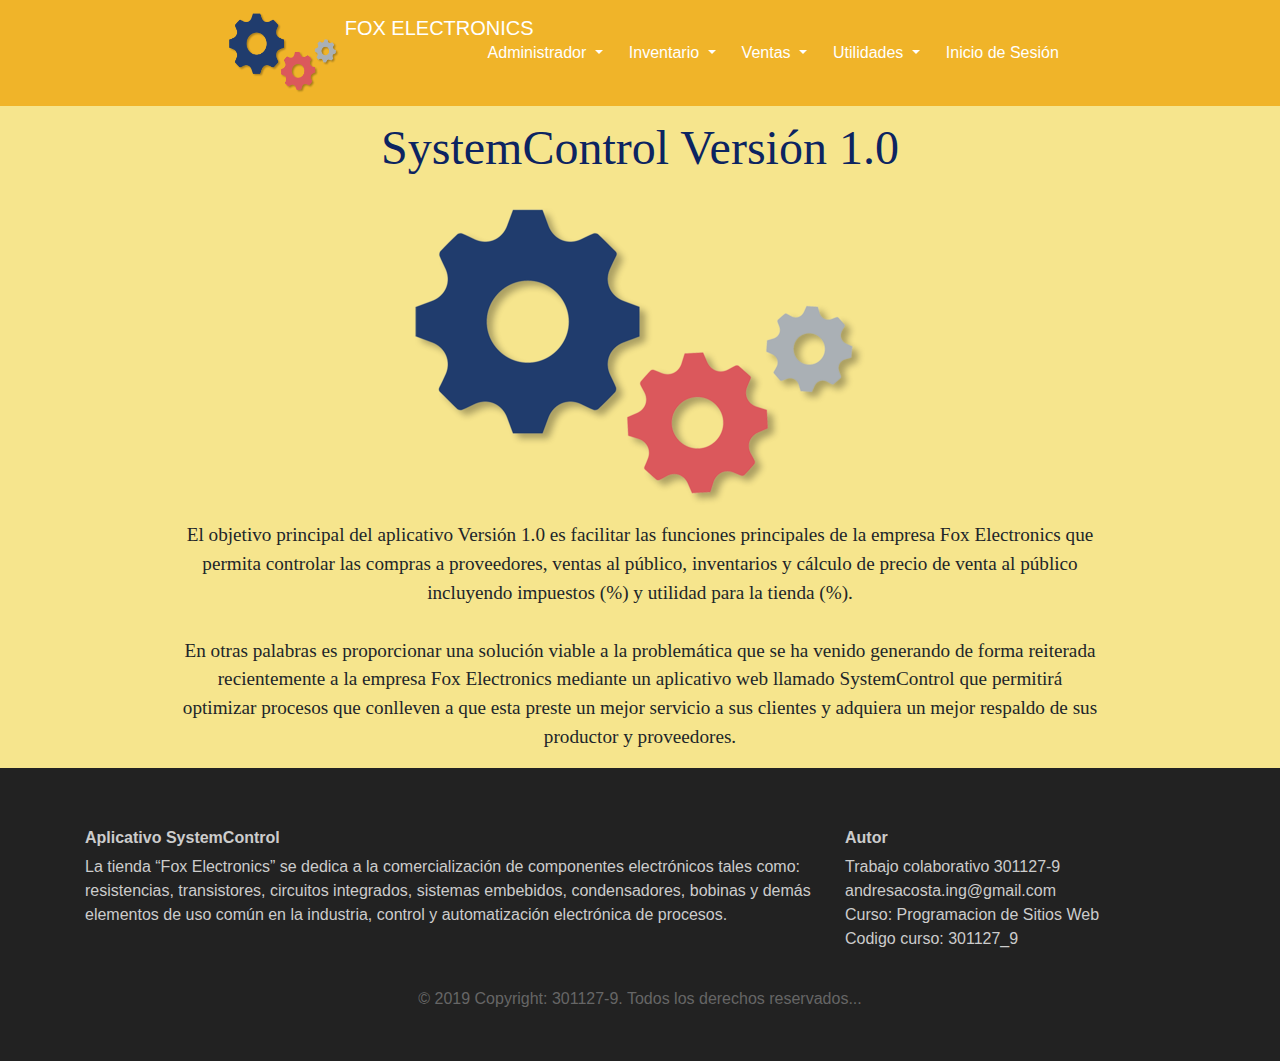
<file: index.html>
<!DOCTYPE html>
<html lang="es">

<head>
  <meta charset="UTF-8" />
  <meta name="SystemControl" content="Aplicacion web para la Tienda Fox electronics " />
  <meta name="author" content="CARLOS ANDRES ACOSTA ACEVEDO" />
  <meta name="keywords" content="Tienda Fox electronics ,html,css, Framework Bootstrap" />
  <link rel="stylesheet" href="css/styles.css">
  <link rel="stylesheet" type="text/css" href="css/bootstrap.min.css">
  <script src="js/bootstrap.min.js"></script>
  <script src="js/modernizr-custom.js"></script>
  <script src="js/prefixfree.min.js"></script>
  <script src="js/jquery-3.4.1.js"></script>
  <script src="https://maxcdn.bootstrapcdn.com/bootstrap/4.3.1/js/bootstrap.min.js"></script>
  <meta name="viewport" content="width=device-width, initial-scale=1, shrink-to-fit=no">

  <title>SystemControl</title>
</head>

<body>





  <div class="ContenerPrincipal">




    <nav class="navbar navbar-expand-md">
      <a class="navbar-brand" href="index.html">
        <img src="img/logoEmpresa5.png" width="110" height="80" class="d-inline-block align-top" alt="" id="logo">
        FOX ELECTRONICS
      </a><button class="navbar-toggler navbar-dark" type="button" data-toggle="collapse"
        data-target="# main-navigation">
        <span class="navbar-toggler-icon"> </span>
      </button>
      <div class="collapse navbar-collapse" id="main-navigation">
          <ul class="navbar-nav">

              <li class="nav-item dropdown">
                  <a class="nav-link dropdown-toggle" href="#" id="navbardrop" data-toggle="dropdown">
                    Administrador
                  </a>
                  <div class="dropdown-menu">
                    <a class="dropdown-item" href="crearBd.html">Crear Base de Datos</a>
                    <a class="dropdown-item" href="crearTabla.html">Crear Tabla en BD</a>
                    <a class="dropdown-item" href="CrearCopia.html">Crear Backup</a>
                    <a class="dropdown-item" href="generarInforme.html">Generar Informe</a>
                  </div>
                </li>
           
            <li class="nav-item dropdown">
              <a class="nav-link dropdown-toggle" href="#" id="navbardrop" data-toggle="dropdown">
                Inventario
              </a>
              <div class="dropdown-menu">
                <a class="dropdown-item" href="ingresarProducto.html">Ingresar producto</a>
                <a class="dropdown-item" href="actualizarProducto.html">Actualizar producto</a>
                <a class="dropdown-item" href="eliminarProducto.html">Eliminar producto</a>
                <a class="dropdown-item" href="consultarProducto.html">Consultar producto</a>
              </div>
            </li>
            <li class="nav-item dropdown">
              <a class="nav-link dropdown-toggle" href="#" id="navbardrop" data-toggle="dropdown">
                Ventas
              </a>
              <div class="dropdown-menu">
                <a class="dropdown-item" href="venderProducto.html">Vender Producto</a>
              </div>
             
            <li class="nav-item dropdown">
              <a class="nav-link dropdown-toggle" href="#" id="navbardrop" data-toggle="dropdown">
                Utilidades
              </a>
              <div class="dropdown-menu">
                <a class="dropdown-item" href="simulador.html">Simulador producto</a>
                <a class="dropdown-item" href="resistencias.html">Simulador resistencias</a>
              </div>
            </li>
            <li class="nav-item">
                <a class="nav-link" href="inicioSesion.html">Inicio de Sesión</a>
              </li>
          </ul>
      </div>
    </nav>



    <div class="margenContenido">

      <section class="tituloAplicativo">

        <h1>SystemControl Versión 1.0 </h1>
        <br>

      </section>
      <figure>
        <a href="#" id="logoTexto">
          <img src="img/logoEmpresa5.png" alt="" />
        </a>
      </figure>

      <section class="descripcion">



        <p>El objetivo principal del aplicativo Versión 1.0 es facilitar las funciones principales de la empresa Fox
          Electronics que permita controlar las compras a proveedores,
          ventas al público, inventarios y cálculo de precio de venta al público incluyendo impuestos (%) y utilidad
          para la tienda (%). <br> <br>
          En otras palabras es proporcionar una solución viable a la problemática que se ha venido generando de forma
          reiterada recientemente a la empresa Fox Electronics mediante un aplicativo web llamado SystemControl
          que permitirá optimizar procesos que conlleven a que esta preste un mejor servicio a sus clientes y adquiera
          un mejor respaldo de sus productor y proveedores.

        </p>
      </section>

    </div>

    <footer class="page-footer">
      <div class="container">
        <div class="row">
          <div class="col-lg-8 col-md-8 col-sm-12">
            <h6 class="text-mayúscula font-weight-bold"> Aplicativo SystemControl </h6>
            <p> La tienda “Fox Electronics” se dedica a la comercialización de componentes electrónicos tales como:
              resistencias, transistores, circuitos integrados, sistemas embebidos,
              condensadores, bobinas y demás elementos de uso común en la industria, control y automatización
              electrónica de procesos. </p>
          </div>
          <div class="col-lg-4 col-md-4 col-sm-12">
            <h6 class="text-mayúsculas font-weight-bold"> Autor </h6>
            <p> Trabajo colaborativo 301127-9
              <br /> andresacosta.ing@gmail.com
              <br /> Curso: Programacion de Sitios Web
              <br /> Codigo curso: 301127_9

            </p>
          </div>
        </div>
        <div class="footer-copyright text-center"> © 2019 Copyright: 301127-9. Todos los derechos
          reservados...
        </div>
    </footer>


  </div>

</body>

</html>
</file>
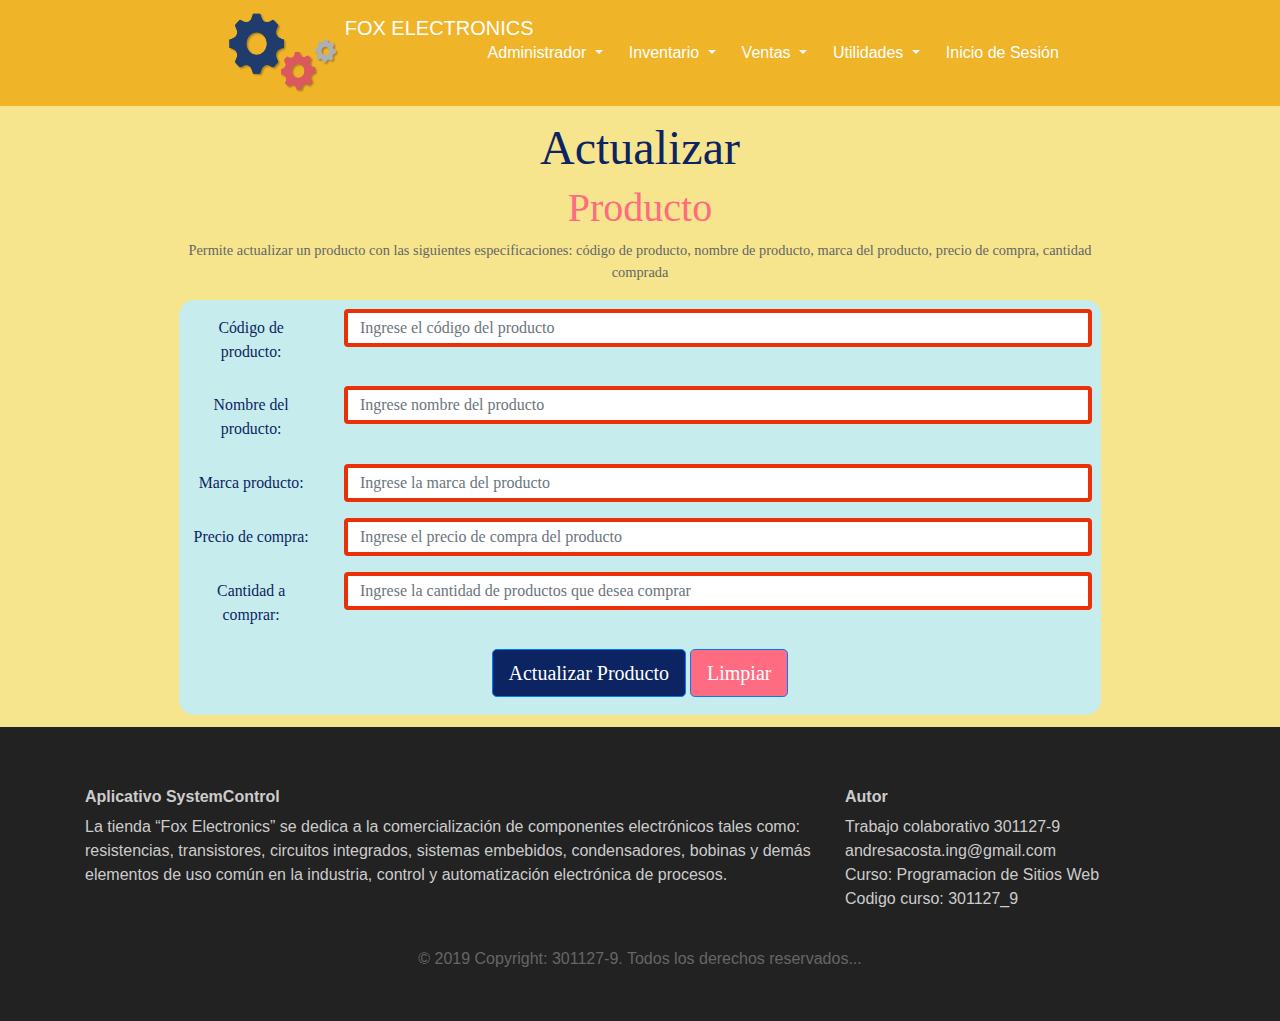
<file: actualizarProducto.html>
<!DOCTYPE html>
<html lang="es">

<head>
  <meta charset="UTF-8" />
  <meta name="SystemControl" content="Aplicacion web para la Tienda Fox electronics " />
  <meta name="author" content="CARLOS ANDRES ACOSTA ACEVEDO" />
  <meta name="keywords" content="Tienda Fox electronics ,html,css, Framework Bootstrap" />
  <link rel="stylesheet" href="css/styles.css">
  <link rel="stylesheet" type="text/css" href="css/bootstrap.min.css">
  <script src="js/bootstrap.min.js"></script>
  <script src="js/modernizr-custom.js"></script>
  <script src="js/prefixfree.min.js"></script>
  <script src="js/jquery-3.4.1.js"></script>
  <script src="https://maxcdn.bootstrapcdn.com/bootstrap/4.3.1/js/bootstrap.min.js"></script>
  <script src="js/validar.js"></script>
  <meta name="viewport" content="width=device-width, initial-scale=1, shrink-to-fit=no">

  <title>SystemControl</title>
</head>

<body>

  <div class="ContenerPrincipal">




    <nav class="navbar navbar-expand-md">
      <a class="navbar-brand" href="index.html">
        <img src="img/logoEmpresa5.png" width="110" height="80" class="d-inline-block align-top" alt="" id="logo">
        FOX ELECTRONICS
      </a><button class="navbar-toggler navbar-dark" type="button" data-toggle="collapse"
        data-target="# main-navigation">
        <span class="navbar-toggler-icon"> </span>
      </button>
      <div class="collapse navbar-collapse" id="main-navigation">
          <ul class="navbar-nav">

              <li class="nav-item dropdown">
                  <a class="nav-link dropdown-toggle" href="#" id="navbardrop" data-toggle="dropdown">
                    Administrador
                  </a>
                  <div class="dropdown-menu">
                    <a class="dropdown-item" href="crearBd.html">Crear Base de Datos</a>
                    <a class="dropdown-item" href="crearTabla.html">Crear Tabla en BD</a>
                    <a class="dropdown-item" href="CrearCopia.html">Crear Backup</a>
                    <a class="dropdown-item" href="generarInforme.html">Generar Informe</a>
                  </div>
                </li>
           
            <li class="nav-item dropdown">
              <a class="nav-link dropdown-toggle" href="#" id="navbardrop" data-toggle="dropdown">
                Inventario
              </a>
              <div class="dropdown-menu">
                <a class="dropdown-item" href="ingresarProducto.html">Ingresar producto</a>
                <a class="dropdown-item" href="actualizarProducto.html">Actualizar producto</a>
                <a class="dropdown-item" href="eliminarProducto.html">Eliminar producto</a>
                <a class="dropdown-item" href="consultarProducto.html">Consultar producto</a>
              </div>
            </li>
            <li class="nav-item dropdown">
              <a class="nav-link dropdown-toggle" href="#" id="navbardrop" data-toggle="dropdown">
                Ventas
              </a>
              <div class="dropdown-menu">
                <a class="dropdown-item" href="venderProducto.html">Vender Producto</a>
              </div>
             
            <li class="nav-item dropdown">
              <a class="nav-link dropdown-toggle" href="#" id="navbardrop" data-toggle="dropdown">
                Utilidades
              </a>
              <div class="dropdown-menu">
                <a class="dropdown-item" href="simulador.html">Simulador producto</a>
                <a class="dropdown-item" href="resistencias.html">Simulador resistencias</a>
              </div>
            </li>
            <li class="nav-item">
                <a class="nav-link" href="inicioSesion.html">Inicio de Sesión</a>
              </li>
          </ul>
      </div>
    </nav>

    <div class="margenContenido">

      <section class="tituloAplicativo">

        <h1>Actualizar </h1>
        <h2>Producto </h>
          <br>

      </section>


      <section class="descripcionSimulador">



        <p>Permite actualizar un producto con las siguientes especificaciones: 
        código de producto, nombre de producto, marca del producto, precio de compra, cantidad comprada <br> 
        </p>
      </section>


      <div class="container" id="fondoActualizarProducto">

          <script>
        
              function validar(){
      
               
                var codPro = document.getElementById("idProducto").value;
                var nombre = document.getElementById("nombreProducto").value;
                var marca = document.getElementById("marcaProdcuto").value;
                var precio = document.getElementById("precioCompra").value;
                var cantidad = document.getElementById("cantidadCompra").value;
      
                if(codPro==""){
                  alert("Debe ingresar código del  Producto");
                }
                else if(nombre==""){
                  alert("Debe ingresar el nombre del  Producto");
                }
                else if(marca==""){
                  alert("Debe ingresar la marca del  Producto");
                }
                else if(precio==""){
                  alert("Debe ingresar el precio del  Producto");
                }
                else if(cantidad==""){
                  alert("Debe ingresar la cantidad a comprar del  Producto");
                }
                else{
                
              alert("Producto actualizado exitosamente");
            
      
                }
               
               
              }

       
 
        
        </script>

        <form name="valores" class="formulario">

          <div class="form-group row">
            <label class="col-sm-2 col-form-label">Código de producto:</label>
            <div class="col-sm-10">
              <input class="form-control" placeholder="Ingrese el código del producto" id="idProducto" name="idProducto" onkeypress="return solonumeros(event)" onpaste ="return false" required>
            </div>
          </div>
          <div class="form-group row">
            <label class="col-sm-2 col-form-label">Nombre del producto:</label>
            <div class="col-sm-10">
              <input class="form-control" placeholder="Ingrese nombre del producto" id="nombreProducto" name="nombreProducto" onkeypress="return sololetras(event)" onpaste="return false" required> 
            </div>
          </div>
          <div class="form-group row">
            <label class="col-sm-2 col-form-label">Marca producto:</label>
            <div class="col-sm-10">
              <input class="form-control" placeholder="Ingrese la marca del producto" id="marcaProdcuto" name="marcaProdcuto" onkeypress="return sololetras(event)" onpaste="return false" required>
            </div>
          </div>
          <div class="form-group row">
              <label class="col-sm-2 col-form-label">Precio de compra:</label>
              <div class="col-sm-10">
                <input class="form-control" placeholder="Ingrese el precio de compra del producto" id="precioCompra" name="precioCompra" onkeypress="return solonumeros(event)" onpaste ="return false" required>
              </div>
            </div>
            <div class="form-group row">
                <label class="col-sm-2 col-form-label">Cantidad a comprar:</label>
                <div class="col-sm-10">
                  <input class="form-control" placeholder="Ingrese la cantidad de productos que desea comprar" id="cantidadCompra" name="cantidadCompra" onkeypress="return solonumeros(event)" onpaste ="return false"  required>
                </div>
              </div>
          <button type="button" class="btn btn-primary mb-2 btn-lg"  id="colorBotonCalcular" onclick="validar()">Actualizar Producto</button>
          <button type="Button" class="btn btn-primary mb-2 btn-lg" onclick="reset()" id="colorBotonLimpiar">Limpiar</button>
         
        </form>
      </div>

    </div>

    <footer class="page-footer">
      <div class="container">
        <div class="row">
          <div class="col-lg-8 col-md-8 col-sm-12">
            <h6 class="text-mayúscula font-weight-bold"> Aplicativo SystemControl </h6>
            <p> La tienda “Fox Electronics” se dedica a la comercialización de componentes electrónicos tales como:
              resistencias, transistores, circuitos integrados, sistemas embebidos,
              condensadores, bobinas y demás elementos de uso común en la industria, control y automatización
              electrónica de procesos. </p>
          </div>
          <div class="col-lg-4 col-md-4 col-sm-12">
            <h6 class="text-mayúsculas font-weight-bold"> Autor </h6>
            <p> Trabajo colaborativo 301127-9
              <br /> andresacosta.ing@gmail.com
              <br /> Curso: Programacion de Sitios Web
              <br /> Codigo curso: 301127_9

            </p>
          </div>
        </div>
        <div class="footer-copyright text-center"> © 2019 Copyright: 301127-9. Todos los derechos
          reservados...
        </div>
    </footer>



  </div>

</body>

</html>
</file>
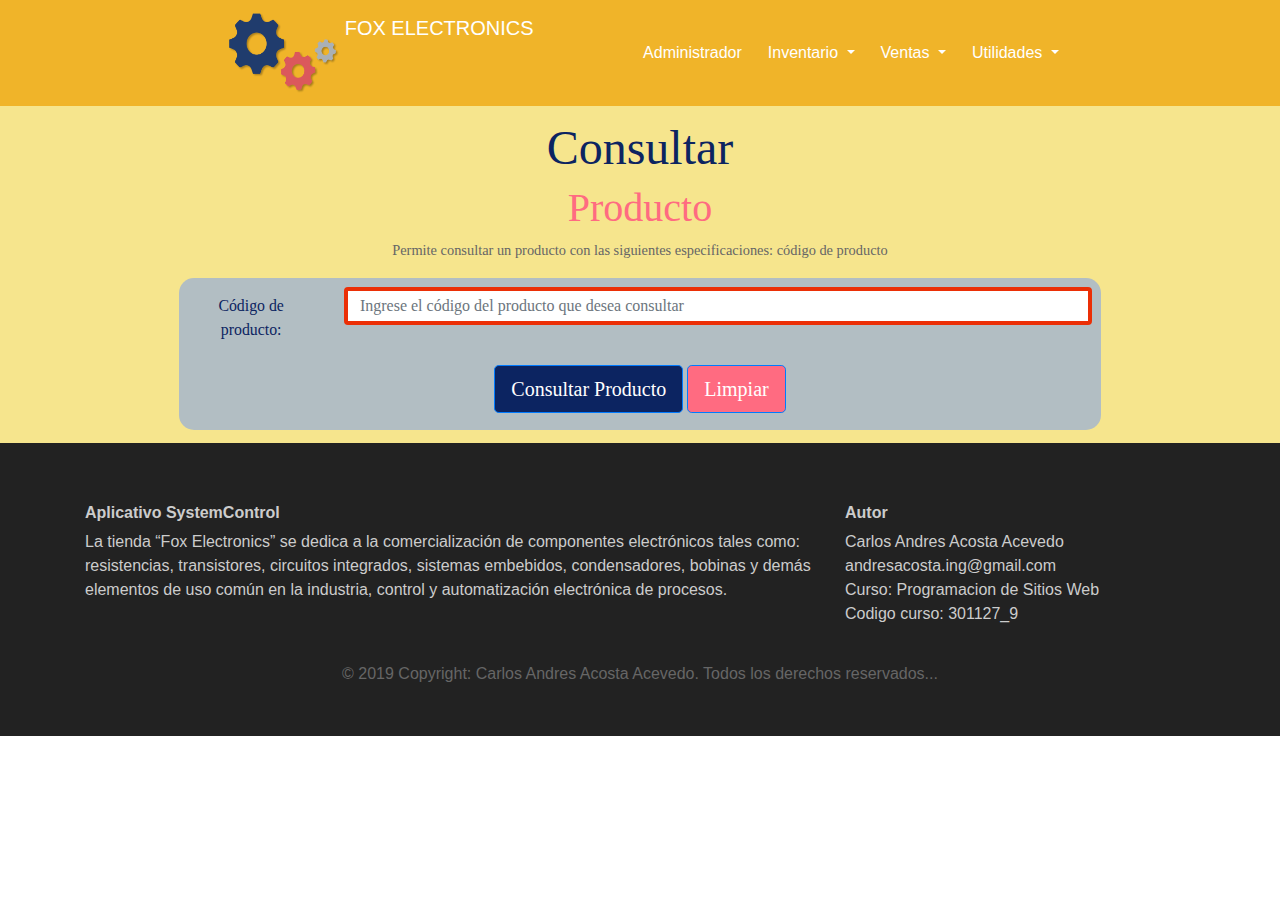
<file: consultarProducto.html>
<!DOCTYPE html>
<html lang="es">

<head>
  <meta charset="UTF-8" />
  <meta name="SystemControl" content="Aplicacion web para la Tienda Fox electronics " />
  <meta name="author" content="CARLOS ANDRES ACOSTA ACEVEDO" />
  <meta name="keywords" content="Tienda Fox electronics ,html,css, Framework Bootstrap" />
  <link rel="stylesheet" href="css/styles.css">
  <link rel="stylesheet" type="text/css" href="css/bootstrap.min.css">
  <script src="js/bootstrap.min.js"></script>
  <script src="js/modernizr-custom.js"></script>
  <script src="js/prefixfree.min.js"></script>
  <script src="js/jquery-3.4.1.js"></script>
  <script src="https://maxcdn.bootstrapcdn.com/bootstrap/4.3.1/js/bootstrap.min.js"></script>
  <script src="js/validar.js"></script>
  <meta name="viewport" content="width=device-width, initial-scale=1, shrink-to-fit=no">

  <title>SystemControl</title>
</head>

<body>

  <div class="ContenerPrincipal">




    <nav class="navbar navbar-expand-md">
      <a class="navbar-brand" href="index.html">
        <img src="img/logoEmpresa5.png" width="110" height="80" class="d-inline-block align-top" alt="" id="logo">
        FOX ELECTRONICS
      </a><button class="navbar-toggler navbar-dark" type="button" data-toggle="collapse"
        data-target="# main-navigation">
        <span class="navbar-toggler-icon"> </span>
      </button>
      <div class="collapse navbar-collapse" id="main-navigation">
        <ul class="navbar-nav">
          <li class="nav-item">
            <a class="nav-link" href="administrador.html">Administrador</a>
          </li>
         
          <li class="nav-item dropdown">
            <a class="nav-link dropdown-toggle" href="#" id="navbardrop" data-toggle="dropdown">
              Inventario
            </a>
            <div class="dropdown-menu">
              <a class="dropdown-item" href="ingresarProducto.html">Ingresar producto</a>
              <a class="dropdown-item" href="actualizarProducto.html">Actualizar producto</a>
              <a class="dropdown-item" href="eliminarProducto.html">Eliminar producto</a>
              <a class="dropdown-item" href="consultarProducto.html">Consultar producto</a>
            </div>
          </li>
          <li class="nav-item dropdown">
            <a class="nav-link dropdown-toggle" href="#" id="navbardrop" data-toggle="dropdown">
              Ventas
            </a>
            <div class="dropdown-menu">
              <a class="dropdown-item" href="venderProducto.html">Vender Producto</a>
            </div>
       
          <li class="nav-item dropdown">
            <a class="nav-link dropdown-toggle" href="#" id="navbardrop" data-toggle="dropdown">
              Utilidades
            </a>
            <div class="dropdown-menu">
              <a class="dropdown-item" href="simulador.html">Simulador producto</a>
              <a class="dropdown-item" href="resistencias.html">Simulador resistencias</a>
            </div>
          </li>
        </ul>
      </div>
    </nav>

    <div class="margenContenido">

      <section class="tituloAplicativo">

        <h1>Consultar </h1>
        <h2>Producto </h>
          <br>

      </section>


      <section class="descripcionSimulador">



        <p>Permite consultar un producto con las siguientes especificaciones: 
        código de producto <br> 
        </p>
      </section>


      <div class="container" id="fondoConsultarProducto">

          <script>
        
              function validar(){
      
               
                var consultarPro = document.getElementById("consultarProducto").value;
                
      
                if(consultarPro==""){
                  alert("Debe ingresar código del  Producto");
                }
               
                
                else{
                
              alert("Producto encontrado exitosamente");
            
      
                }
               
               
              }

       
 
        
        </script>

        <form name="valores" class="formulario">

          <div class="form-group row">
            <label class="col-sm-2 col-form-label">Código de producto:</label>
            <div class="col-sm-10">
              <input class="form-control" placeholder="Ingrese el código del producto que desea consultar" id="consultarProducto" name="consultarProducto" onkeypress="return solonumeros(event)" onpaste ="return false" required>
            </div>
          </div>
          
          <button type="button" class="btn btn-primary mb-2 btn-lg"  id="colorBotonCalcular" onclick="validar()">Consultar Producto</button>
          <button type="Button" class="btn btn-primary mb-2 btn-lg" onclick="reset()" id="colorBotonLimpiar">Limpiar</button>
         
        </form>
      </div>

    </div>

    <footer class="page-footer">
      <div class="container">
        <div class="row">
          <div class="col-lg-8 col-md-8 col-sm-12">
            <h6 class="text-mayúscula font-weight-bold"> Aplicativo SystemControl </h6>
            <p> La tienda “Fox Electronics” se dedica a la comercialización de componentes electrónicos tales como:
              resistencias, transistores, circuitos integrados, sistemas embebidos,
              condensadores, bobinas y demás elementos de uso común en la industria, control y automatización
              electrónica de procesos. </p>
          </div>
          <div class="col-lg-4 col-md-4 col-sm-12">
            <h6 class="text-mayúsculas font-weight-bold"> Autor </h6>
            <p> Carlos Andres Acosta Acevedo
              <br /> andresacosta.ing@gmail.com
              <br /> Curso: Programacion de Sitios Web
              <br /> Codigo curso: 301127_9

            </p>
          </div>
        </div>
        <div class="footer-copyright text-center"> © 2019 Copyright: Carlos Andres Acosta Acevedo. Todos los derechos
          reservados...
        </div>
    </footer>


  </div>

</body>

</html>
</file>
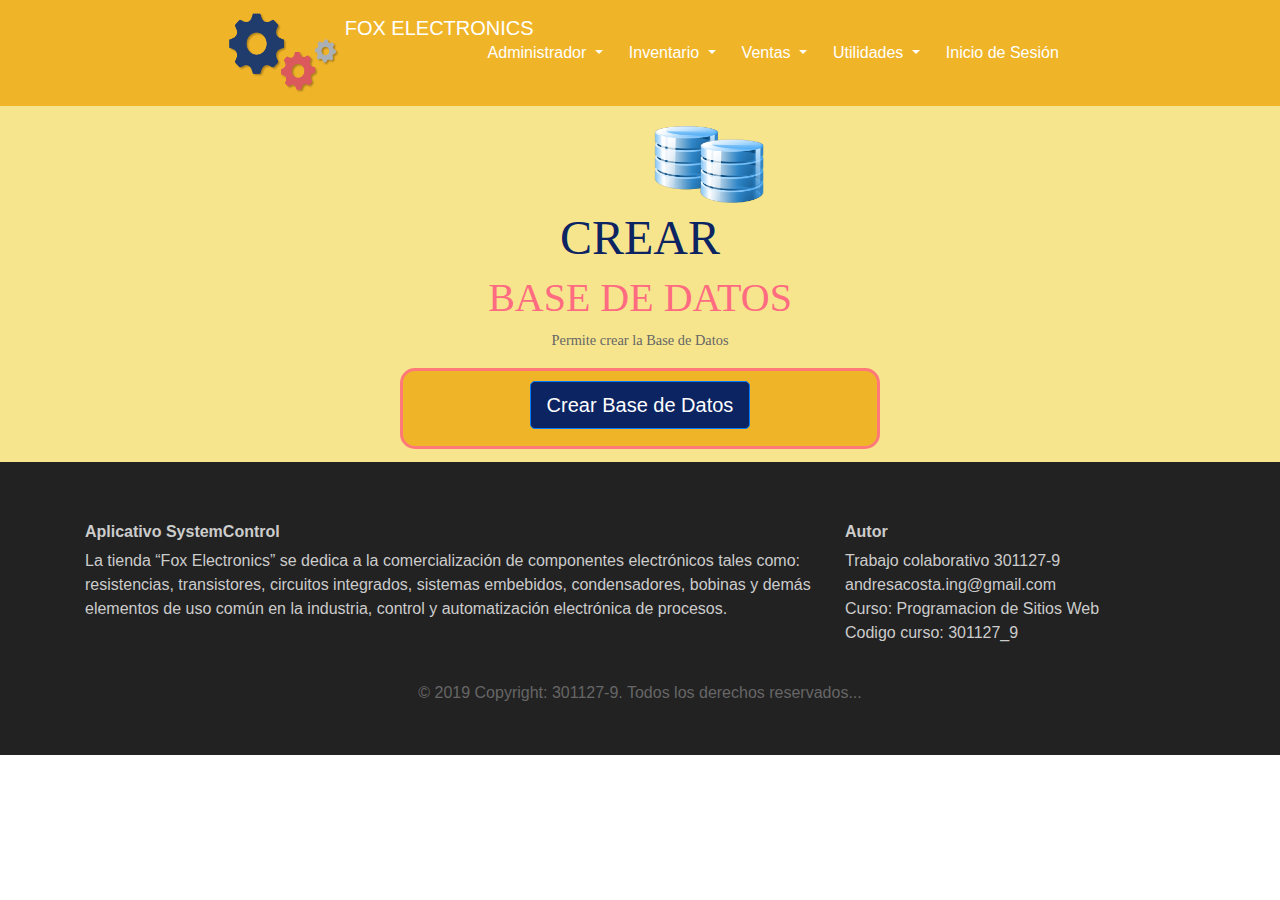
<file: crearBd.html>
<!DOCTYPE html>
<html lang="es">

<head>
  <meta charset="UTF-8" />
  <meta name="SystemControl" content="Aplicacion web para la Tienda Fox electronics " />
  <meta name="author" content="CARLOS ANDRES ACOSTA ACEVEDO" />
  <meta name="keywords" content="Tienda Fox electronics ,html,css, Framework Bootstrap" />
  <link rel="stylesheet" href="css/styles.css">
  <link rel="stylesheet" type="text/css" href="css/bootstrap.min.css">
  <script src="js/bootstrap.min.js"></script>
  <script src="js/modernizr-custom.js"></script>
  <script src="js/prefixfree.min.js"></script>
  <script src="js/jquery-3.4.1.js"></script>
  <script src="js/validar.js"></script>
  <script src="https://maxcdn.bootstrapcdn.com/bootstrap/4.3.1/js/bootstrap.min.js"></script>
  <meta name="viewport" content="width=device-width, initial-scale=1, shrink-to-fit=no">



  <title>SystemControl</title>
</head>



<body>


  <div class="ContenerPrincipal">




    <nav class="navbar navbar-expand-md">
      <a class="navbar-brand" href="index.html">
        <img src="img/logoEmpresa5.png" width="110" height="80" class="d-inline-block align-top" alt="" id="logo">
        FOX ELECTRONICS
      </a><button class="navbar-toggler navbar-dark" type="button" data-toggle="collapse"
        data-target="# main-navigation">
        <span class="navbar-toggler-icon"> </span>
      </button>
      <div class="collapse navbar-collapse" id="main-navigation">

          <ul class="navbar-nav">

              <li class="nav-item dropdown">
                  <a class="nav-link dropdown-toggle" href="#" id="navbardrop" data-toggle="dropdown">
                    Administrador
                  </a>
                  <div class="dropdown-menu">
                    <a class="dropdown-item" href="crearBd.html">Crear Base de Datos</a>
                    <a class="dropdown-item" href="crearTabla.html">Crear Tabla en BD</a>
                    <a class="dropdown-item" href="CrearCopia.html">Crear Backup</a>
                    <a class="dropdown-item" href="generarInforme.html">Generar Informe</a>
                  </div>
                </li>
           
            <li class="nav-item dropdown">
              <a class="nav-link dropdown-toggle" href="#" id="navbardrop" data-toggle="dropdown">
                Inventario
              </a>
              <div class="dropdown-menu">
                <a class="dropdown-item" href="ingresarProducto.html">Ingresar producto</a>
                <a class="dropdown-item" href="actualizarProducto.html">Actualizar producto</a>
                <a class="dropdown-item" href="eliminarProducto.html">Eliminar producto</a>
                <a class="dropdown-item" href="consultarProducto.html">Consultar producto</a>
              </div>
            </li>
            <li class="nav-item dropdown">
              <a class="nav-link dropdown-toggle" href="#" id="navbardrop" data-toggle="dropdown">
                Ventas
              </a>
              <div class="dropdown-menu">
                <a class="dropdown-item" href="venderProducto.html">Vender Producto</a>
              </div>
             
            <li class="nav-item dropdown">
              <a class="nav-link dropdown-toggle" href="#" id="navbardrop" data-toggle="dropdown">
                Utilidades
              </a>
              <div class="dropdown-menu">
                <a class="dropdown-item" href="simulador.html">Simulador producto</a>
                <a class="dropdown-item" href="resistencias.html">Simulador resistencias</a>
              </div>
            </li>
            <li class="nav-item">
                <a class="nav-link" href="inicioSesion.html">Inicio de Sesión</a>
              </li>
          </ul>
      </div>
    </nav>



    <div class="margenContenido">

      <section class="tituloAplicativo">
          <a class="navbar-brand" href="index.html">
              <img src="img/datos.png" width="110" height="80" class="d-inline-block align-top" alt="" id="logo">
            </a>
        <h1>CREAR  </h1>
        <h2>BASE DE DATOS </h2>
      </section>
     

      <section class="login">

          <section class="descripcionSimulador">



              <p>Permite crear la Base de Datos <br> 
              </p>
            </section>
            <div class="margenContenidoBase">

            <div class="container" id="fondoIngreso">

      


  

            <form name="valores" class="formularioBase" action="php/crear_Bd.php" >

                
                        
                <button type="submit" class="btn btn-primary mb-2 btn-lg"  id="colorBotonCalcular">Crear Base de Datos</button>
              
              </form>


            </div>
       
      </section>

    </div>

    <footer class="page-footer">
      <div class="container">
        <div class="row">
          <div class="col-lg-8 col-md-8 col-sm-12">
            <h6 class="text-mayúscula font-weight-bold"> Aplicativo SystemControl </h6>
            <p> La tienda “Fox Electronics” se dedica a la comercialización de componentes electrónicos tales como:
              resistencias, transistores, circuitos integrados, sistemas embebidos,
              condensadores, bobinas y demás elementos de uso común en la industria, control y automatización
              electrónica de procesos. </p>
          </div>
          <div class="col-lg-4 col-md-4 col-sm-12">
            <h6 class="text-mayúsculas font-weight-bold"> Autor </h6>
            <p> Trabajo colaborativo 301127-9
              <br /> andresacosta.ing@gmail.com
              <br /> Curso: Programacion de Sitios Web
              <br /> Codigo curso: 301127_9

            </p>
          </div>
        </div>
        <div class="footer-copyright text-center"> © 2019 Copyright: 301127-9. Todos los derechos
          reservados...
        </div>
    </footer>


  </div>

</body>

</html>
</file>
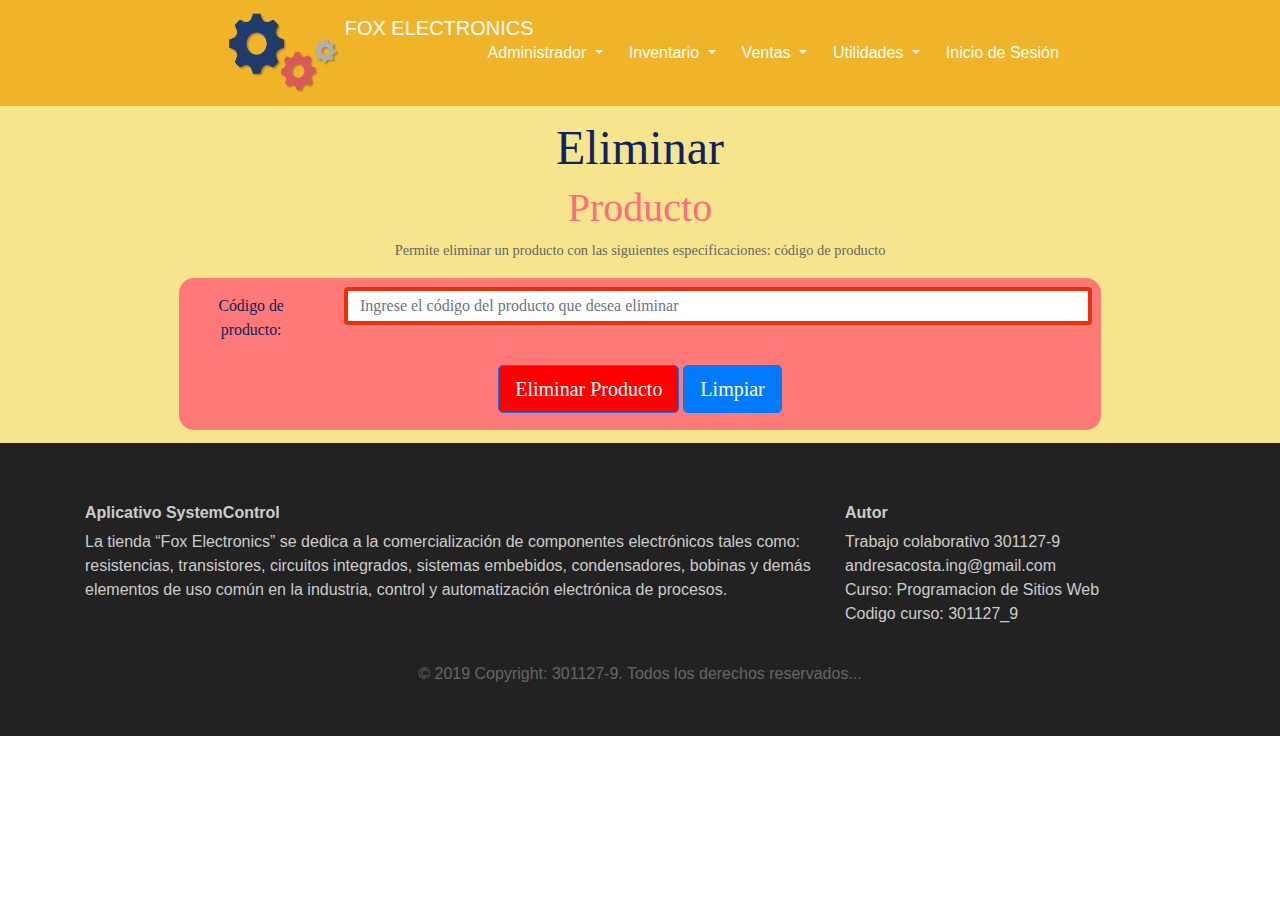
<file: eliminarProducto.html>
<!DOCTYPE html>
<html lang="es">

<head>
  <meta charset="UTF-8" />
  <meta name="SystemControl" content="Aplicacion web para la Tienda Fox electronics " />
  <meta name="author" content="CARLOS ANDRES ACOSTA ACEVEDO" />
  <meta name="keywords" content="Tienda Fox electronics ,html,css, Framework Bootstrap" />
  <link rel="stylesheet" href="css/styles.css">
  <link rel="stylesheet" type="text/css" href="css/bootstrap.min.css">
  <script src="js/bootstrap.min.js"></script>
  <script src="js/modernizr-custom.js"></script>
  <script src="js/prefixfree.min.js"></script>
  <script src="js/jquery-3.4.1.js"></script>
  <script src="js/validar.js"></script>
  <script src="https://maxcdn.bootstrapcdn.com/bootstrap/4.3.1/js/bootstrap.min.js"></script>
  <meta name="viewport" content="width=device-width, initial-scale=1, shrink-to-fit=no">

  <title>SystemControl</title>
</head>

<body>

  <div class="ContenerPrincipal">




    <nav class="navbar navbar-expand-md">
      <a class="navbar-brand" href="index.html">
        <img src="img/logoEmpresa5.png" width="110" height="80" class="d-inline-block align-top" alt="" id="logo">
        FOX ELECTRONICS
      </a><button class="navbar-toggler navbar-dark" type="button" data-toggle="collapse"
        data-target="# main-navigation">
        <span class="navbar-toggler-icon"> </span>
      </button>
      <div class="collapse navbar-collapse" id="main-navigation">
          <ul class="navbar-nav">

              <li class="nav-item dropdown">
                  <a class="nav-link dropdown-toggle" href="#" id="navbardrop" data-toggle="dropdown">
                    Administrador
                  </a>
                  <div class="dropdown-menu">
                    <a class="dropdown-item" href="crearBd.html">Crear Base de Datos</a>
                    <a class="dropdown-item" href="crearTabla.html">Crear Tabla en BD</a>
                    <a class="dropdown-item" href="CrearCopia.html">Crear Backup</a>
                    <a class="dropdown-item" href="generarInforme.html">Generar Informe</a>
                  </div>
                </li>
           
            <li class="nav-item dropdown">
              <a class="nav-link dropdown-toggle" href="#" id="navbardrop" data-toggle="dropdown">
                Inventario
              </a>
              <div class="dropdown-menu">
                <a class="dropdown-item" href="ingresarProducto.html">Ingresar producto</a>
                <a class="dropdown-item" href="actualizarProducto.html">Actualizar producto</a>
                <a class="dropdown-item" href="eliminarProducto.html">Eliminar producto</a>
                <a class="dropdown-item" href="consultarProducto.html">Consultar producto</a>
              </div>
            </li>
            <li class="nav-item dropdown">
              <a class="nav-link dropdown-toggle" href="#" id="navbardrop" data-toggle="dropdown">
                Ventas
              </a>
              <div class="dropdown-menu">
                <a class="dropdown-item" href="venderProducto.html">Vender Producto</a>
              </div>
             
            <li class="nav-item dropdown">
              <a class="nav-link dropdown-toggle" href="#" id="navbardrop" data-toggle="dropdown">
                Utilidades
              </a>
              <div class="dropdown-menu">
                <a class="dropdown-item" href="simulador.html">Simulador producto</a>
                <a class="dropdown-item" href="resistencias.html">Simulador resistencias</a>
              </div>
            </li>
            <li class="nav-item">
                <a class="nav-link" href="inicioSesion.html">Inicio de Sesión</a>
              </li>
          </ul>
      </div>
    </nav>

    <div class="margenContenido">

      <section class="tituloAplicativo">

        <h1>Eliminar </h1>
        <h2>Producto </h>
          <br>

      </section>


      <section class="descripcionSimulador">



        <p>Permite eliminar un producto con las siguientes especificaciones: 
        código de producto <br> 
        </p>
      </section>


      <div class="container" id="fondoEliminarProducto">

          <script>
        
              function validar(){
      
               
                var eliminarPro = document.getElementById("eliminarProducto").value;
                
      
                if(eliminarPro==""){
                  alert("Debe ingresar código del  Producto");
                }
               
                
                else{
                
              alert("Producto eliminado exitosamente");
            
      
                }
               
               
              }

       
 
        
        </script>

        <form name="valores" class="formulario">

          <div class="form-group row">
            <label class="col-sm-2 col-form-label">Código de producto:</label>
            <div class="col-sm-10">
              <input class="form-control" placeholder="Ingrese el código del producto que desea eliminar" id="eliminarProducto" onkeypress="return solonumeros(event)" onpaste ="return false" name="eliminarProducto" required>
            </div>
          </div>
          
          <button type="button" class="btn btn-primary mb-2 btn-lg"  id="colorBotonEliminar" onclick="validar()">Eliminar Producto</button>
          <button type="Button" class="btn btn-primary mb-2 btn-lg" onclick="reset()" >Limpiar</button>
         
        </form>
      </div>

    </div>
    <footer class="page-footer">
      <div class="container">
        <div class="row">
          <div class="col-lg-8 col-md-8 col-sm-12">
            <h6 class="text-mayúscula font-weight-bold"> Aplicativo SystemControl </h6>
            <p> La tienda “Fox Electronics” se dedica a la comercialización de componentes electrónicos tales como:
              resistencias, transistores, circuitos integrados, sistemas embebidos,
              condensadores, bobinas y demás elementos de uso común en la industria, control y automatización
              electrónica de procesos. </p>
          </div>
          <div class="col-lg-4 col-md-4 col-sm-12">
            <h6 class="text-mayúsculas font-weight-bold"> Autor </h6>
            <p> Trabajo colaborativo 301127-9
              <br /> andresacosta.ing@gmail.com
              <br /> Curso: Programacion de Sitios Web
              <br /> Codigo curso: 301127_9

            </p>
          </div>
        </div>
        <div class="footer-copyright text-center"> © 2019 Copyright: 301127-9. Todos los derechos
          reservados...
        </div>
    </footer>


  </div>

</body>

</html>
</file>
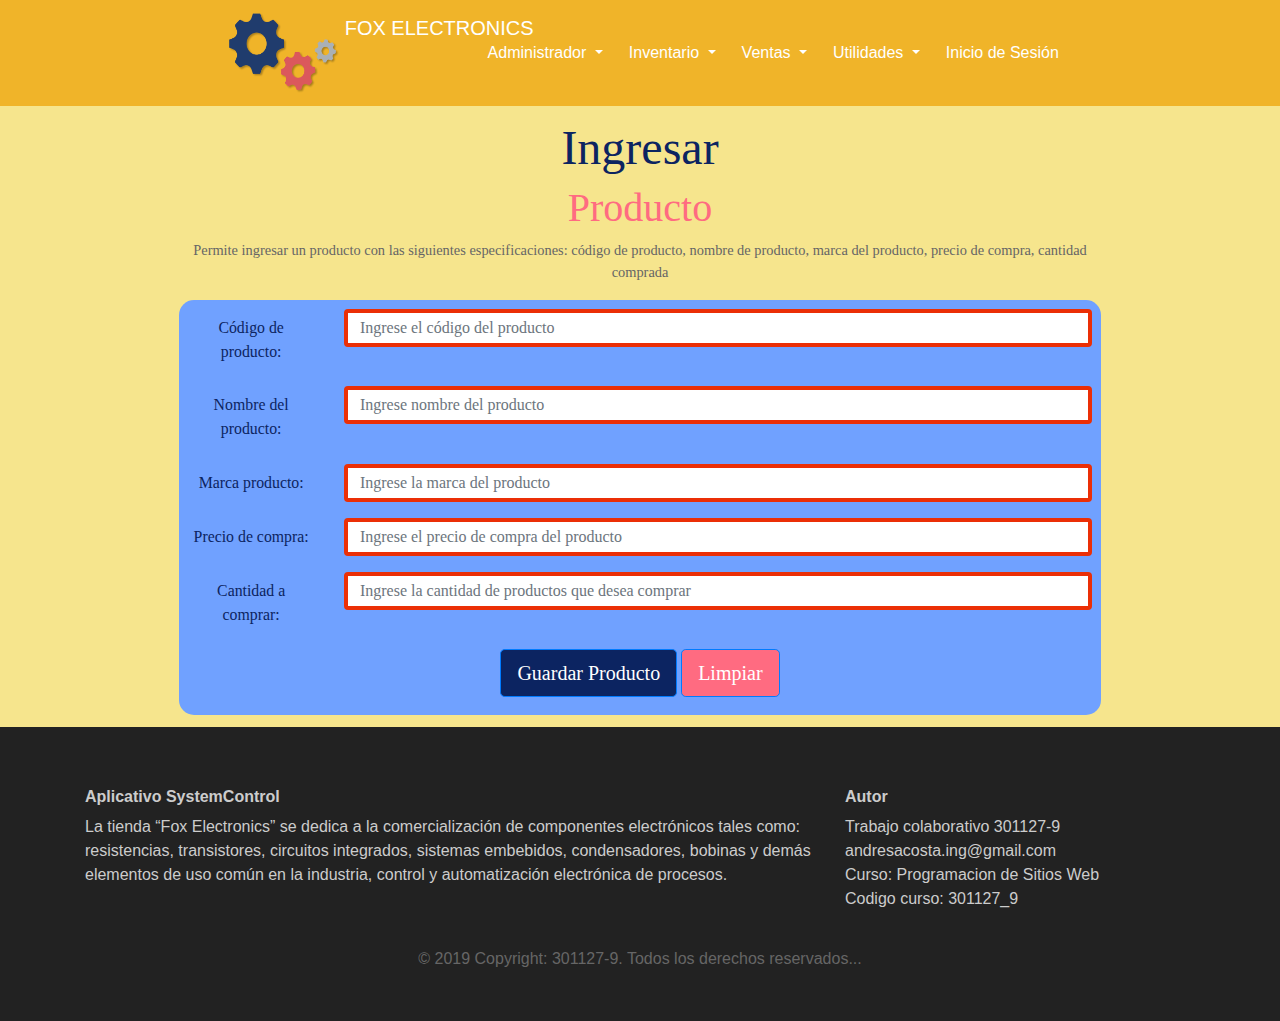
<file: ingresarProducto.html>
<!DOCTYPE html>
<html lang="es">

<head>
  <meta charset="UTF-8" />
  <meta name="SystemControl" content="Aplicacion web para la Tienda Fox electronics " />
  <meta name="author" content="CARLOS ANDRES ACOSTA ACEVEDO" />
  <meta name="keywords" content="Tienda Fox electronics ,html,css, Framework Bootstrap" />
  <link rel="stylesheet" href="css/styles.css">
  <link rel="stylesheet" type="text/css" href="css/bootstrap.min.css">
  <script src="js/bootstrap.min.js"></script>
  <script src="js/modernizr-custom.js"></script>
  <script src="js/prefixfree.min.js"></script>
  <script src="js/jquery-3.4.1.js"></script>
  <script src="js/validar.js"></script>
  <script src="https://maxcdn.bootstrapcdn.com/bootstrap/4.3.1/js/bootstrap.min.js"></script>
  <meta name="viewport" content="width=device-width, initial-scale=1, shrink-to-fit=no">

  <title>SystemControl</title>
</head>

<body>

  <div class="ContenerPrincipal">




    <nav class="navbar navbar-expand-md">
      <a class="navbar-brand" href="index.html">
        <img src="img/logoEmpresa5.png" width="110" height="80" class="d-inline-block align-top" alt="" id="logo">
        FOX ELECTRONICS
      </a><button class="navbar-toggler navbar-dark" type="button" data-toggle="collapse"
        data-target="# main-navigation">
        <span class="navbar-toggler-icon"> </span>
      </button>
      <div class="collapse navbar-collapse" id="main-navigation">
          <ul class="navbar-nav">

              <li class="nav-item dropdown">
                  <a class="nav-link dropdown-toggle" href="#" id="navbardrop" data-toggle="dropdown">
                    Administrador
                  </a>
                  <div class="dropdown-menu">
                    <a class="dropdown-item" href="crearBd.html">Crear Base de Datos</a>
                    <a class="dropdown-item" href="crearTabla.html">Crear Tabla en BD</a>
                    <a class="dropdown-item" href="CrearCopia.html">Crear Backup</a>
                    <a class="dropdown-item" href="generarInforme.html">Generar Informe</a>
                  </div>
                </li>
           
            <li class="nav-item dropdown">
              <a class="nav-link dropdown-toggle" href="#" id="navbardrop" data-toggle="dropdown">
                Inventario
              </a>
              <div class="dropdown-menu">
                <a class="dropdown-item" href="ingresarProducto.html">Ingresar producto</a>
                <a class="dropdown-item" href="actualizarProducto.html">Actualizar producto</a>
                <a class="dropdown-item" href="eliminarProducto.html">Eliminar producto</a>
                <a class="dropdown-item" href="consultarProducto.html">Consultar producto</a>
              </div>
            </li>
            <li class="nav-item dropdown">
              <a class="nav-link dropdown-toggle" href="#" id="navbardrop" data-toggle="dropdown">
                Ventas
              </a>
              <div class="dropdown-menu">
                <a class="dropdown-item" href="venderProducto.html">Vender Producto</a>
              </div>
             
            <li class="nav-item dropdown">
              <a class="nav-link dropdown-toggle" href="#" id="navbardrop" data-toggle="dropdown">
                Utilidades
              </a>
              <div class="dropdown-menu">
                <a class="dropdown-item" href="simulador.html">Simulador producto</a>
                <a class="dropdown-item" href="resistencias.html">Simulador resistencias</a>
              </div>
            </li>
            <li class="nav-item">
                <a class="nav-link" href="inicioSesion.html">Inicio de Sesión</a>
              </li>
          </ul>
      </div>
    </nav>

    <div class="margenContenido">

      <section class="tituloAplicativo">

        <h1>Ingresar </h1>
        <h2>Producto </h>
          <br>

      </section>


      <section class="descripcionSimulador">



        <p>Permite ingresar un producto con las siguientes especificaciones: 
        código de producto, nombre de producto, marca del producto, precio de compra, cantidad comprada <br> 
        </p>
      </section>


      <div class="container" id="fondoIngresarProducto">

          <script>
        
              function validar(){
      
               
                var codPro = document.getElementById("idProducto").value;
                var nombre = document.getElementById("nombreProducto").value;
                var marca = document.getElementById("marcaProdcuto").value;
                var precio = document.getElementById("precioCompra").value;
                var cantidad = document.getElementById("cantidadCompra").value;
      
                if(codPro==""){
                  alert("Debe ingresar código del  Producto");
                }
                else if(nombre==""){
                  alert("Debe ingresar el nombre del  Producto");
                }
                else if(marca==""){
                  alert("Debe ingresar la marca del  Producto");
                }
                else if(precio==""){
                  alert("Debe ingresar el precio del  Producto");
                }
                else if(cantidad==""){
                  alert("Debe ingresar la cantidad a comprar del  Producto");
                }
                else{
                
              alert("Producto guardado exitosamente");
            
      
                }
               
               
              }

       
 
        
        </script>

        <form name="valores" class="formulario">

          <div class="form-group row">
            <label class="col-sm-2 col-form-label">Código de producto:</label>
            <div class="col-sm-10">
              <input class="form-control" placeholder="Ingrese el código del producto" id="idProducto" name="idProducto" onkeypress="return solonumeros(event)" onpaste ="return false" required>
            </div>
          </div>
          <div class="form-group row">
            <label class="col-sm-2 col-form-label">Nombre del producto:</label>
            <div class="col-sm-10">
              <input class="form-control" placeholder="Ingrese nombre del producto" id="nombreProducto" name="nombreProducto" onkeypress="return sololetras(event)" onpaste="return false" required> 
            </div>
          </div>
          <div class="form-group row">
            <label class="col-sm-2 col-form-label">Marca producto:</label>
            <div class="col-sm-10">
              <input class="form-control" placeholder="Ingrese la marca del producto" id="marcaProdcuto" name="marcaProdcuto" onkeypress="return sololetras(event)" onpaste="return false" required>
            </div>
          </div>
          <div class="form-group row">
              <label class="col-sm-2 col-form-label">Precio de compra:</label>
              <div class="col-sm-10">
                <input class="form-control" placeholder="Ingrese el precio de compra del producto" id="precioCompra" name="precioCompra" onkeypress="return solonumeros(event)" onpaste ="return false" required>
              </div>
            </div>
            <div class="form-group row">
                <label class="col-sm-2 col-form-label">Cantidad a comprar:</label>
                <div class="col-sm-10">
                  <input class="form-control" placeholder="Ingrese la cantidad de productos que desea comprar" id="cantidadCompra" name="cantidadCompra" onkeypress=" return solonumeros(event)" onpaste ="return false" required>
                </div>
              </div>
          <button type="button" class="btn btn-primary mb-2 btn-lg"  id="colorBotonCalcular" onclick="validar()">Guardar Producto</button>
          <button type="Button" class="btn btn-primary mb-2 btn-lg" onclick="reset()" id="colorBotonLimpiar">Limpiar</button>
         
        </form>
      </div>

    </div>

    <footer class="page-footer">
      <div class="container">
        <div class="row">
          <div class="col-lg-8 col-md-8 col-sm-12">
            <h6 class="text-mayúscula font-weight-bold"> Aplicativo SystemControl </h6>
            <p> La tienda “Fox Electronics” se dedica a la comercialización de componentes electrónicos tales como:
              resistencias, transistores, circuitos integrados, sistemas embebidos,
              condensadores, bobinas y demás elementos de uso común en la industria, control y automatización
              electrónica de procesos. </p>
          </div>
          <div class="col-lg-4 col-md-4 col-sm-12">
            <h6 class="text-mayúsculas font-weight-bold"> Autor </h6>
            <p> Trabajo colaborativo 301127-9
              <br /> andresacosta.ing@gmail.com
              <br /> Curso: Programacion de Sitios Web
              <br /> Codigo curso: 301127_9

            </p>
          </div>
        </div>
        <div class="footer-copyright text-center"> © 2019 Copyright: 301127-9. Todos los derechos
          reservados...
        </div>
    </footer>


  </div>

</body>

</html>
</file>
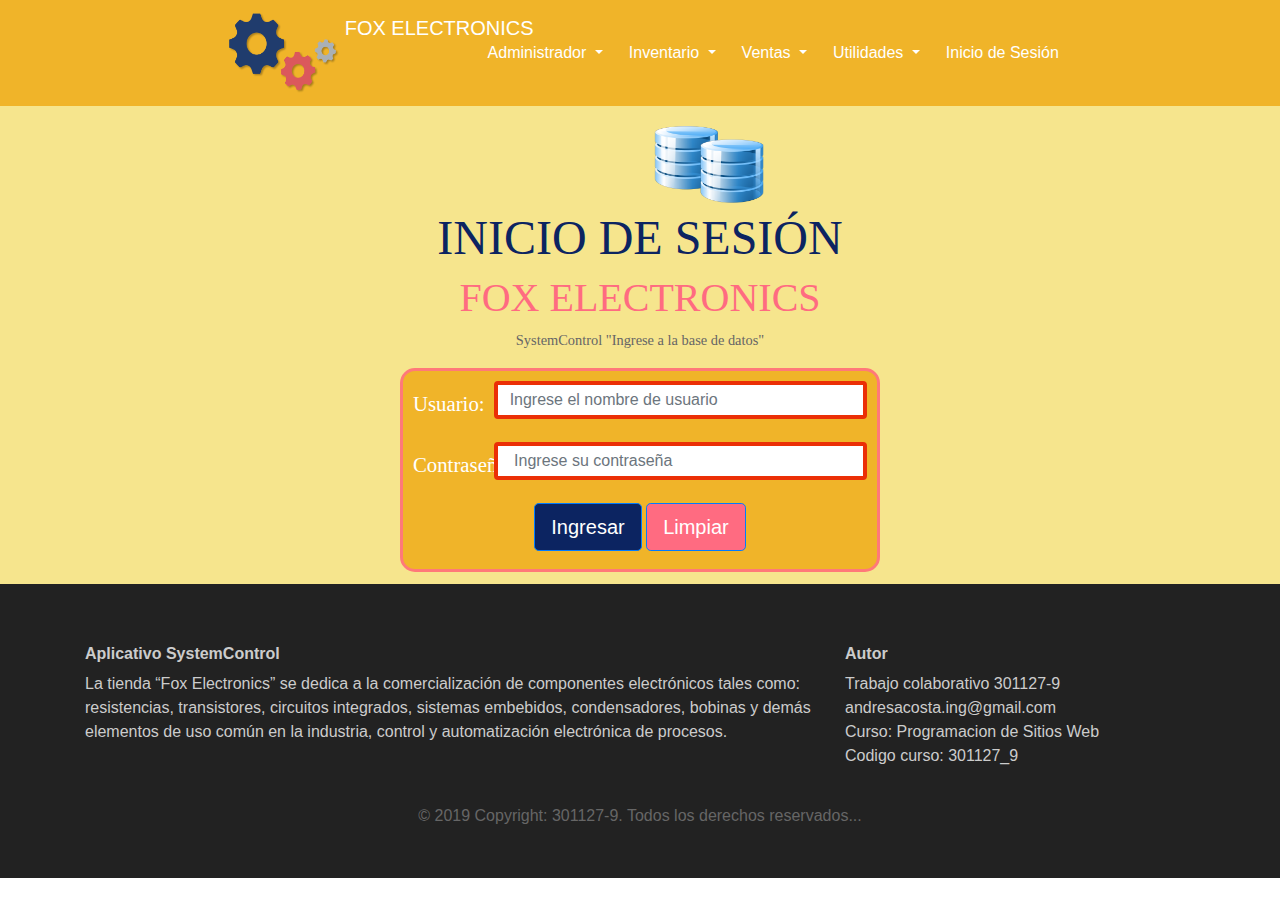
<file: inicioSesion.html>
<!DOCTYPE html>
<html lang="es">

<head>
  <meta charset="UTF-8" />
  <meta name="SystemControl" content="Aplicacion web para la Tienda Fox electronics " />
  <meta name="author" content="CARLOS ANDRES ACOSTA ACEVEDO" />
  <meta name="keywords" content="Tienda Fox electronics ,html,css, Framework Bootstrap" />
  <link rel="stylesheet" href="css/styles.css">
  <link rel="stylesheet" type="text/css" href="css/bootstrap.min.css">
  <script src="js/bootstrap.min.js"></script>
  <script src="js/modernizr-custom.js"></script>
  <script src="js/prefixfree.min.js"></script>
  <script src="js/jquery-3.4.1.js"></script>
  <script src="js/validar.js"></script>
  <script src="https://maxcdn.bootstrapcdn.com/bootstrap/4.3.1/js/bootstrap.min.js"></script>
  <meta name="viewport" content="width=device-width, initial-scale=1, shrink-to-fit=no">

  <title>SystemControl</title>
</head>

<body>





  <div class="ContenerPrincipal">




    <nav class="navbar navbar-expand-md">
      <a class="navbar-brand" href="index.html">
        <img src="img/logoEmpresa5.png" width="110" height="80" class="d-inline-block align-top" alt="" id="logo">
        FOX ELECTRONICS
      </a><button class="navbar-toggler navbar-dark" type="button" data-toggle="collapse"
        data-target="# main-navigation">
        <span class="navbar-toggler-icon"> </span>
      </button>
      <div class="collapse navbar-collapse" id="main-navigation">

        <ul class="navbar-nav">

            <li class="nav-item dropdown">
                <a class="nav-link dropdown-toggle" href="#" id="navbardrop" data-toggle="dropdown">
                  Administrador
                </a>
                <div class="dropdown-menu">
                  <a class="dropdown-item" href="crearBd.html">Crear Base de Datos</a>
                  <a class="dropdown-item" href="crearTabla.html">Crear Tabla en BD</a>
                  <a class="dropdown-item" href="CrearCopia.html">Crear Backup</a>
                  <a class="dropdown-item" href="generarInforme.html">Generar Informe</a>
                </div>
              </li>
         
          <li class="nav-item dropdown">
            <a class="nav-link dropdown-toggle" href="#" id="navbardrop" data-toggle="dropdown">
              Inventario
            </a>
            <div class="dropdown-menu">
              <a class="dropdown-item" href="ingresarProducto.html">Ingresar producto</a>
              <a class="dropdown-item" href="actualizarProducto.html">Actualizar producto</a>
              <a class="dropdown-item" href="eliminarProducto.html">Eliminar producto</a>
              <a class="dropdown-item" href="consultarProducto.html">Consultar producto</a>
            </div>
          </li>
          <li class="nav-item dropdown">
            <a class="nav-link dropdown-toggle" href="#" id="navbardrop" data-toggle="dropdown">
              Ventas
            </a>
            <div class="dropdown-menu">
              <a class="dropdown-item" href="venderProducto.html">Vender Producto</a>
            </div>
           
          <li class="nav-item dropdown">
            <a class="nav-link dropdown-toggle" href="#" id="navbardrop" data-toggle="dropdown">
              Utilidades
            </a>
            <div class="dropdown-menu">
              <a class="dropdown-item" href="simulador.html">Simulador producto</a>
              <a class="dropdown-item" href="resistencias.html">Simulador resistencias</a>
            </div>
          </li>
          <li class="nav-item">
              <a class="nav-link" href="inicioSesion.html">Inicio de Sesión</a>
            </li>
        </ul>
      </div>
    </nav>



    <div class="margenContenido">

      <section class="tituloAplicativo">
          <a class="navbar-brand" href="index.html">
              <img src="img/datos.png" width="110" height="80" class="d-inline-block align-top" alt="" id="logo">
            </a>
        <h1>INICIO DE SESIÓN </h1>
        <h2>FOX ELECTRONICS </h>
      </section>
     

      <section class="login">

          <section class="descripcionSimulador">



              <p>SystemControl "Ingrese a la base de datos" <br> 
              </p>
            </section>
            <div class="margenContenidoBase">

            <div class="container" id="fondoIngreso">

            <script>
        
                function validar(){
        
                 
                  var usuario = document.getElementById("nameUsuario").value;
                  var clave = document.getElementById("idClave").value;
                  
        
                  if(usuario==""){
                    alert("Debe ingresar el nombre de usuario");
                  }
                 
                  
                  else if(clave==""){
                    alert("Debe ingresar la contraseña de usuario");
                  }
                  else{

                    alert("Bienvenidoa SystemControl V 1.0");


                  }
                  
               
        
                }
                 
                 
                
  
          
          </script>


  

            <form name="valores" class="formularioBase">

                <div class="form-group row">
                  <label class="col-sm-2 col-form-label">Usuario:</label>
                  <div class="col-sm-10">
                    <input class="form-control" placeholder="Ingrese el nombre de usuario" id="nameUsuario" name="nameUsuario" required>
                  </div>
                </div>
                <div class="form-group row">
                  <label class="col-sm-2 col-form-label">Contraseña:</label>
                  <div class="col-sm-10">
                    <input class="form-control" placeholder=" Ingrese su contraseña" id="idClave" name="idClave" required>
                  </div>
                </div>
                
                
                <button type="button" class="btn btn-primary mb-2 btn-lg"  id="colorBotonCalcular" onclick="validar()">Ingresar</button>
                <button type="Button" class="btn btn-primary mb-2 btn-lg" onclick="reset()" id="colorBotonLimpiar">Limpiar</button>
               
              </form>


            </div>
       
      </section>

    </div>

    <footer class="page-footer">
      <div class="container">
        <div class="row">
          <div class="col-lg-8 col-md-8 col-sm-12">
            <h6 class="text-mayúscula font-weight-bold"> Aplicativo SystemControl </h6>
            <p> La tienda “Fox Electronics” se dedica a la comercialización de componentes electrónicos tales como:
              resistencias, transistores, circuitos integrados, sistemas embebidos,
              condensadores, bobinas y demás elementos de uso común en la industria, control y automatización
              electrónica de procesos. </p>
          </div>
          <div class="col-lg-4 col-md-4 col-sm-12">
            <h6 class="text-mayúsculas font-weight-bold"> Autor </h6>
            <p> Trabajo colaborativo 301127-9
              <br /> andresacosta.ing@gmail.com
              <br /> Curso: Programacion de Sitios Web
              <br /> Codigo curso: 301127_9

            </p>
          </div>
        </div>
        <div class="footer-copyright text-center"> © 2019 Copyright: 301127-9. Todos los derechos
          reservados...
        </div>
    </footer>


  </div>

</body>

</html>
</file>
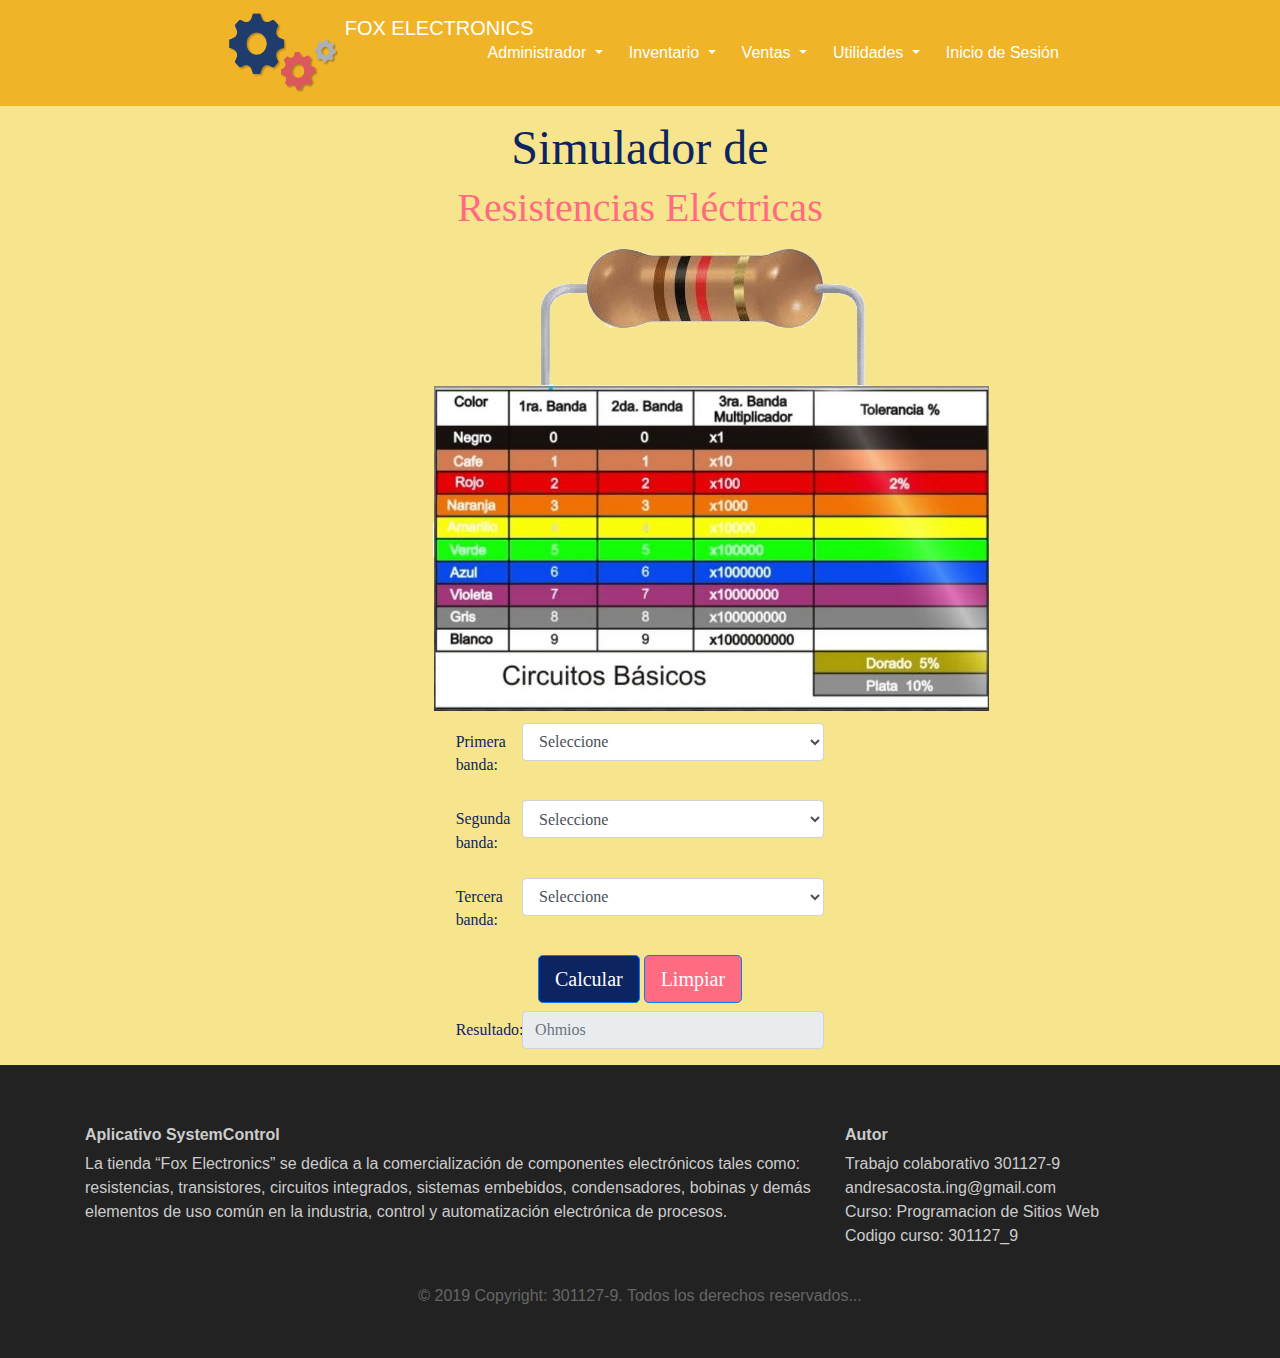
<file: resistencias.html>
<!DOCTYPE html>
<html lang="es">
  <head>
    <meta charset="UTF-8" />
    <meta
      name="SystemControl"
      content="Aplicacion web para la Tienda Fox electronics "
    />
    <meta name="author" content="CARLOS ANDRES ACOSTA ACEVEDO" />
    <meta name="keywords" content="Tienda Fox electronics ,html,css, Framework Bootstrap" />
    <link rel="stylesheet" href="css/styles.css">
    <link rel="stylesheet" type="text/css"    href="css/bootstrap.min.css">
    <script src="js/bootstrap.min.js"></script>
    <script src="js/modernizr-custom.js"></script>
    <script src="js/prefixfree.min.js"></script>
    <script src="js/jquery-3.4.1.js"></script>
    <script src="js/validar.js"></script>
    <script src="https://maxcdn.bootstrapcdn.com/bootstrap/4.3.1/js/bootstrap.min.js"></script>
    <meta name="viewport" content="width=device-width, initial-scale=1, shrink-to-fit=no">
    
    <title>SystemControl</title>
  </head>

  <body>



    

      <div class="ContenerPrincipal">

     
          

      <nav class = "navbar navbar-expand-md" >
          <a class="navbar-brand" href="index.html">
              <img src="img/logoEmpresa5.png" width="110" height="80" class="d-inline-block align-top" alt="" id="logo">
              FOX ELECTRONICS 
            </a><button class = "navbar-toggler navbar-dark" type = "button" data-toggle = "collapse" data-target = "# main-navigation" >
            <span class = "navbar-toggler-icon" > </span>
          </button>
          <div class = "collapse navbar-collapse" id = "main-navigation" >
              <ul class="navbar-nav">

                  <li class="nav-item dropdown">
                      <a class="nav-link dropdown-toggle" href="#" id="navbardrop" data-toggle="dropdown">
                        Administrador
                      </a>
                      <div class="dropdown-menu">
                        <a class="dropdown-item" href="crearBd.html">Crear Base de Datos</a>
                        <a class="dropdown-item" href="crearTabla.html">Crear Tabla en BD</a>
                        <a class="dropdown-item" href="CrearCopia.html">Crear Backup</a>
                        <a class="dropdown-item" href="generarInforme.html">Generar Informe</a>
                      </div>
                    </li>
               
                <li class="nav-item dropdown">
                  <a class="nav-link dropdown-toggle" href="#" id="navbardrop" data-toggle="dropdown">
                    Inventario
                  </a>
                  <div class="dropdown-menu">
                    <a class="dropdown-item" href="ingresarProducto.html">Ingresar producto</a>
                    <a class="dropdown-item" href="actualizarProducto.html">Actualizar producto</a>
                    <a class="dropdown-item" href="eliminarProducto.html">Eliminar producto</a>
                    <a class="dropdown-item" href="consultarProducto.html">Consultar producto</a>
                  </div>
                </li>
                <li class="nav-item dropdown">
                  <a class="nav-link dropdown-toggle" href="#" id="navbardrop" data-toggle="dropdown">
                    Ventas
                  </a>
                  <div class="dropdown-menu">
                    <a class="dropdown-item" href="venderProducto.html">Vender Producto</a>
                  </div>
                 
                <li class="nav-item dropdown">
                  <a class="nav-link dropdown-toggle" href="#" id="navbardrop" data-toggle="dropdown">
                    Utilidades
                  </a>
                  <div class="dropdown-menu">
                    <a class="dropdown-item" href="simulador.html">Simulador producto</a>
                    <a class="dropdown-item" href="resistencias.html">Simulador resistencias</a>
                  </div>
                </li>
                <li class="nav-item">
                    <a class="nav-link" href="inicioSesion.html">Inicio de Sesión</a>
                  </li>
              </ul>
          </div>
        </nav>

    

      <div class="margenContenido">
        
        <section class="tituloAplicativo">

            <h1>Simulador de  </h1>
            <h2>Resistencias Eléctricas </h>
              <br>
              

        </section>
            <figure class="resistencias">
                <a href="#" id="logoTexto">
                    <img src="img/resistencias.png" alt="" />
                  </a>
            </figure>

            <div class="margenFormulario">

               <!-- Creacion de la función-->
               <script>
               
                
                  function resistencias(){
  
  
                    var res1 = document.listaResistencias.banda1.value;
                    var res2 = document.listaResistencias.banda2.value;
                    var res3 = document.listaResistencias.banda3.value;
                    var resultado = document.listaResistencias.texResultado.value;
                    var Ohmios= " Ohmios";
  
                    var concatenarNumeros=res1.toString()+res2.toString();
                    resultado = parseFloat(concatenarNumeros)*parseFloat(res3);
                    document.listaResistencias.texResultado.value=resultado + Ohmios;

                   
  
  
                  }
  
                  </script>

                <form name="listaResistencias" class="formulario">
        
                  <div class="form-group row">
                    <label class="col-sm-2 col-form-label">Primera banda:</label>
                    <div class="col-sm-10">
                        <select name="banda1" class="form-control">
                            <option value="">Seleccione</option>
                            <option value="0" class="negro">Negro</option>
                            <option value="1"class="cafe">Cafe</option>
                            <option value="2"class="rojo">Rojo</option>
                            <option value="3"class="naranja">Naranja</option>
                            <option value="4"class="amarillo">Amarilo</option>
                            <option value="5"class="verde">Verde</option>
                            <option value="6"class="azul">Azul</option>
                            <option value="7"class="violeta">Violeta</option>
                            <option value="8"class="gris">Gris</option>
                            <option value="9"class="blanco">Blanco</option>
                        </select>
                    </div>
                  </div>
                  <div class="form-group row">
                    <label class="col-sm-2 col-form-label">Segunda banda:</label>
                    <div class="col-sm-10">
                        <select name="banda2" class="form-control">
                            <option value="">Seleccione</option>
                            <option value="0" class="negro">Negro</option>
                            <option value="1"class="cafe">Cafe</option>
                            <option value="2"class="rojo">Rojo</option>
                            <option value="3"class="naranja">Naranja</option>
                            <option value="4"class="amarillo">Amarilo</option>
                            <option value="5"class="verde">Verde</option>
                            <option value="6"class="azul">Azul</option>
                            <option value="7"class="violeta">Violeta</option>
                            <option value="8"class="gris">Gris</option>
                            <option value="9"class="blanco">Blanco</option>
                        </select>
                    </div>
                  </div>
                  <div class="form-group row">
                    <label class="col-sm-2 col-form-label">Tercera banda:</label>
                    <div class="col-sm-10">
                        <select name="banda3" class="form-control">
                            <option value="">Seleccione</option>
                            <option value="1" class="negro">Negro</option>
                            <option value="10" class="cafe">Cafe</option>
                            <option value="100" class="rojo">Rojo</option>
                            <option value="1000" class="naranja">Naranja</option>
                            <option value="10000" class="amarillo">Amarilo</option>
                            <option value="100000" class="verde">Verde</option>
                            <option value="1000000" class="azul">Azul</option>
                            <option value="10000000" class="violeta">Violeta</option>
                            <option value="100000000" class="gris">Gris</option>
                            <option value="1000000000" class="blanco">Blanco</option>
                        </select>
                    </div>
                  </div>

                  <button type="Button" class="btn btn-primary mb-2 btn-lg" onclick="resistencias()" id="colorBotonCalcular">Calcular</button>
                  <button type="Button" class="btn btn-primary mb-2 btn-lg" onclick="reset()" id="colorBotonLimpiar">Limpiar</button>
                  <div class="form-group row">
                    <label class="col-sm-2 col-form-label">Resultado:</label>
                    <div class="col-sm-10">
                      <input class="form-control" name="texResultado" placeholder="Ohmios " disabled>
                    </div>
                  </div>
                  
        
                </form>

                
               
              </div>
  
      

      </div>
      <footer class="page-footer">
        <div class="container">
          <div class="row">
            <div class="col-lg-8 col-md-8 col-sm-12">
              <h6 class="text-mayúscula font-weight-bold"> Aplicativo SystemControl </h6>
              <p> La tienda “Fox Electronics” se dedica a la comercialización de componentes electrónicos tales como:
                resistencias, transistores, circuitos integrados, sistemas embebidos,
                condensadores, bobinas y demás elementos de uso común en la industria, control y automatización
                electrónica de procesos. </p>
            </div>
            <div class="col-lg-4 col-md-4 col-sm-12">
              <h6 class="text-mayúsculas font-weight-bold"> Autor </h6>
              <p> Trabajo colaborativo 301127-9
                <br /> andresacosta.ing@gmail.com
                <br /> Curso: Programacion de Sitios Web
                <br /> Codigo curso: 301127_9
  
              </p>
            </div>
          </div>
          <div class="footer-copyright text-center"> © 2019 Copyright: 301127-9. Todos los derechos
            reservados...
          </div>
      </footer>
  


        </div>
    
  </body>
</html>
</file>
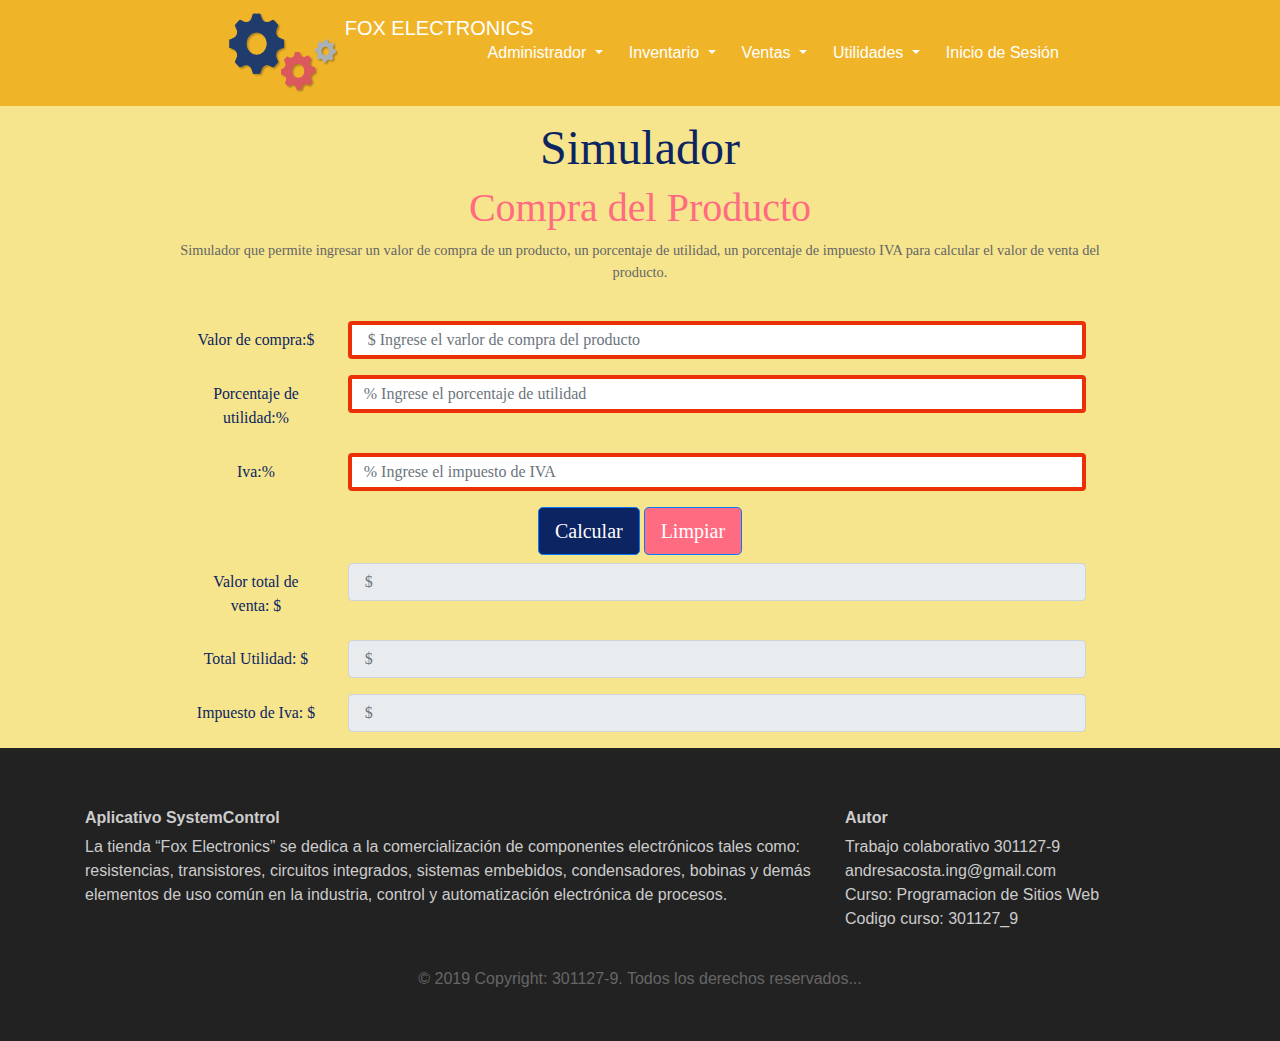
<file: simulador.html>
<!DOCTYPE html>
<html lang="es">

<head>
  <meta charset="UTF-8" />
  <meta name="SystemControl" content="Aplicacion web para la Tienda Fox electronics " />
  <meta name="author" content="CARLOS ANDRES ACOSTA ACEVEDO" />
  <meta name="keywords" content="Tienda Fox electronics ,html,css, Framework Bootstrap" />
  <link rel="stylesheet" href="css/styles.css">
  <link rel="stylesheet" type="text/css" href="css/bootstrap.min.css">
  <script src="js/bootstrap.min.js"></script>
  <script src="js/modernizr-custom.js"></script>
  <script src="js/prefixfree.min.js"></script>
  <script src="js/jquery-3.4.1.js"></script>
  <script src="js/validar.js"></script>
  <script src="https://maxcdn.bootstrapcdn.com/bootstrap/4.3.1/js/bootstrap.min.js"></script>
  <meta name="viewport" content="width=device-width, initial-scale=1, shrink-to-fit=no">

  <title>SystemControl</title>
</head>

<body>

  <div class="ContenerPrincipal">




    <nav class="navbar navbar-expand-md">
      <a class="navbar-brand" href="index.html">
        <img src="img/logoEmpresa5.png" width="110" height="80" class="d-inline-block align-top" alt="" id="logo">
        FOX ELECTRONICS
      </a><button class="navbar-toggler navbar-dark" type="button" data-toggle="collapse"
        data-target="# main-navigation">
        <span class="navbar-toggler-icon"> </span>
      </button>
      <div class="collapse navbar-collapse" id="main-navigation">
          <ul class="navbar-nav">

              <li class="nav-item dropdown">
                  <a class="nav-link dropdown-toggle" href="#" id="navbardrop" data-toggle="dropdown">
                    Administrador
                  </a>
                  <div class="dropdown-menu">
                    <a class="dropdown-item" href="crearBd.html">Crear Base de Datos</a>
                    <a class="dropdown-item" href="crearTabla.html">Crear Tabla en BD</a>
                    <a class="dropdown-item" href="CrearCopia.html">Crear Backup</a>
                    <a class="dropdown-item" href="generarInforme.html">Generar Informe</a>
                  </div>
                </li>
           
            <li class="nav-item dropdown">
              <a class="nav-link dropdown-toggle" href="#" id="navbardrop" data-toggle="dropdown">
                Inventario
              </a>
              <div class="dropdown-menu">
                <a class="dropdown-item" href="ingresarProducto.html">Ingresar producto</a>
                <a class="dropdown-item" href="actualizarProducto.html">Actualizar producto</a>
                <a class="dropdown-item" href="eliminarProducto.html">Eliminar producto</a>
                <a class="dropdown-item" href="consultarProducto.html">Consultar producto</a>
              </div>
            </li>
            <li class="nav-item dropdown">
              <a class="nav-link dropdown-toggle" href="#" id="navbardrop" data-toggle="dropdown">
                Ventas
              </a>
              <div class="dropdown-menu">
                <a class="dropdown-item" href="venderProducto.html">Vender Producto</a>
              </div>
             
            <li class="nav-item dropdown">
              <a class="nav-link dropdown-toggle" href="#" id="navbardrop" data-toggle="dropdown">
                Utilidades
              </a>
              <div class="dropdown-menu">
                <a class="dropdown-item" href="simulador.html">Simulador producto</a>
                <a class="dropdown-item" href="resistencias.html">Simulador resistencias</a>
              </div>
            </li>
            <li class="nav-item">
                <a class="nav-link" href="inicioSesion.html">Inicio de Sesión</a>
              </li>
          </ul>
      </div>
    </nav>

    <div class="margenContenido">

      <section class="tituloAplicativo">

        <h1>Simulador </h1>
        <h2>Compra del Producto </h>
          <br>

      </section>


      <section class="descripcionSimulador">



        <p>Simulador que permite ingresar un valor de compra de un producto, un
          porcentaje de utilidad, un porcentaje de impuesto IVA para calcular el valor de venta del producto. <br> <br>
        </p>
      </section>


      <div class="container">

        <script>
        
        function simulador(){

          var pesos = " $";
          var valorCompra = document.getElementById("valorCompra").value;
          var porcentajeUtilidad = document.getElementById("porcentajeUtilidad").value;
          var porcentajeIva = document.getElementById("porcentajeIva").value;

          if(valorCompra==""){
            alert("Debe ingresar el valor de Compra del Producto");
          }
          else if(porcentajeUtilidad==""){
            alert("Debe ingresar el Porcentaje de Utilidad");
          }
          else if(porcentajeIva==""){
            alert("Debe ingresar el porcentaje del Iva");
          }
          else{
          var resultadoVenta = document.valores.texVenta.value;
          var resultadoUtilidad = document.valores.texUtilidad.value;
          var resultadoIva = document.valores.texIva.value;
          var utilidad =(valorCompra*porcentajeUtilidad)/100;
          var iva = (valorCompra*porcentajeIva)/100;
          var valorVenta =(parseInt(valorCompra)+parseInt(utilidad)+parseInt(iva));


          resultadoVenta=parseInt(valorVenta);
          resultadoUtilidad=parseInt(utilidad);
          resultadoIva=parseInt(iva);
          document.valores.texVenta.value=pesos+ resultadoVenta;
          document.valores.texUtilidad.value=pesos+ resultadoUtilidad;
          document.valores.texIva.value=pesos+ resultadoIva;
        

          }
         
         
        }

      
        
        </script>

        <form name="valores" class="formulario" onsubmit="return simulador()">

          <div class="form-group row">
            <label class="col-sm-2 col-form-label">Valor de compra:$</label>
            <div class="col-sm-10">
              <input class="form-control" placeholder=" $ Ingrese el varlor de compra del producto" id="valorCompra" name="valorCompra" onkeypress="return solonumeros(event)"required>
            </div>
          </div>
          <div class="form-group row">
            <label class="col-sm-2 col-form-label">Porcentaje de utilidad:%</label>
            <div class="col-sm-10">
              <input class="form-control" placeholder="% Ingrese el porcentaje de utilidad" id="porcentajeUtilidad" name="porcentajeUtilidad" onkeypress="return solonumeros(event)"required> 
            </div>
          </div>
          <div class="form-group row">
            <label class="col-sm-2 col-form-label">Iva:%</label>
            <div class="col-sm-10">
              <input class="form-control" placeholder="% Ingrese el impuesto de IVA" id="porcentajeIva" name="porcentajeIva" onkeypress="return solonumeros(event)" required>
            </div>
          </div>
          <button type="button" class="btn btn-primary mb-2 btn-lg" onclick="simulador()" id="colorBotonCalcular">Calcular</button>
          <button type="Button" class="btn btn-primary mb-2 btn-lg" onclick="reset()" id="colorBotonLimpiar">Limpiar</button>
          <div class="form-group row">
            <label class="col-sm-2 col-form-label">Valor total de venta: $ </label>
            <div class="col-sm-10">
              <input class="form-control" placeholder=" $ " name="texVenta" id="texVenta" disabled>
            </div>
          </div>
          <div class="form-group row">
            <label class="col-sm-2 col-form-label" >Total Utilidad: $</label>
            <div class="col-sm-10">
              <input class="form-control" placeholder=" $ " name="texUtilidad" id="texUtilidad" disabled>
            </div>
          </div>
          <div class="form-group row">
              <label class="col-sm-2 col-form-label">Impuesto de Iva: $ </label>
              <div class="col-sm-10">
                <input class="form-control" placeholder=" $ " name="texIva" id="texIva" disabled>
              </div>
            </div>

        </form>
      </div>

    </div>
    <footer class="page-footer">
      <div class="container">
        <div class="row">
          <div class="col-lg-8 col-md-8 col-sm-12">
            <h6 class="text-mayúscula font-weight-bold"> Aplicativo SystemControl </h6>
            <p> La tienda “Fox Electronics” se dedica a la comercialización de componentes electrónicos tales como:
              resistencias, transistores, circuitos integrados, sistemas embebidos,
              condensadores, bobinas y demás elementos de uso común en la industria, control y automatización
              electrónica de procesos. </p>
          </div>
          <div class="col-lg-4 col-md-4 col-sm-12">
            <h6 class="text-mayúsculas font-weight-bold"> Autor </h6>
            <p> Trabajo colaborativo 301127-9
              <br /> andresacosta.ing@gmail.com
              <br /> Curso: Programacion de Sitios Web
              <br /> Codigo curso: 301127_9

            </p>
          </div>
        </div>
        <div class="footer-copyright text-center"> © 2019 Copyright: 301127-9. Todos los derechos
          reservados...
        </div>
    </footer>


  </div>

</body>

</html>
</file>
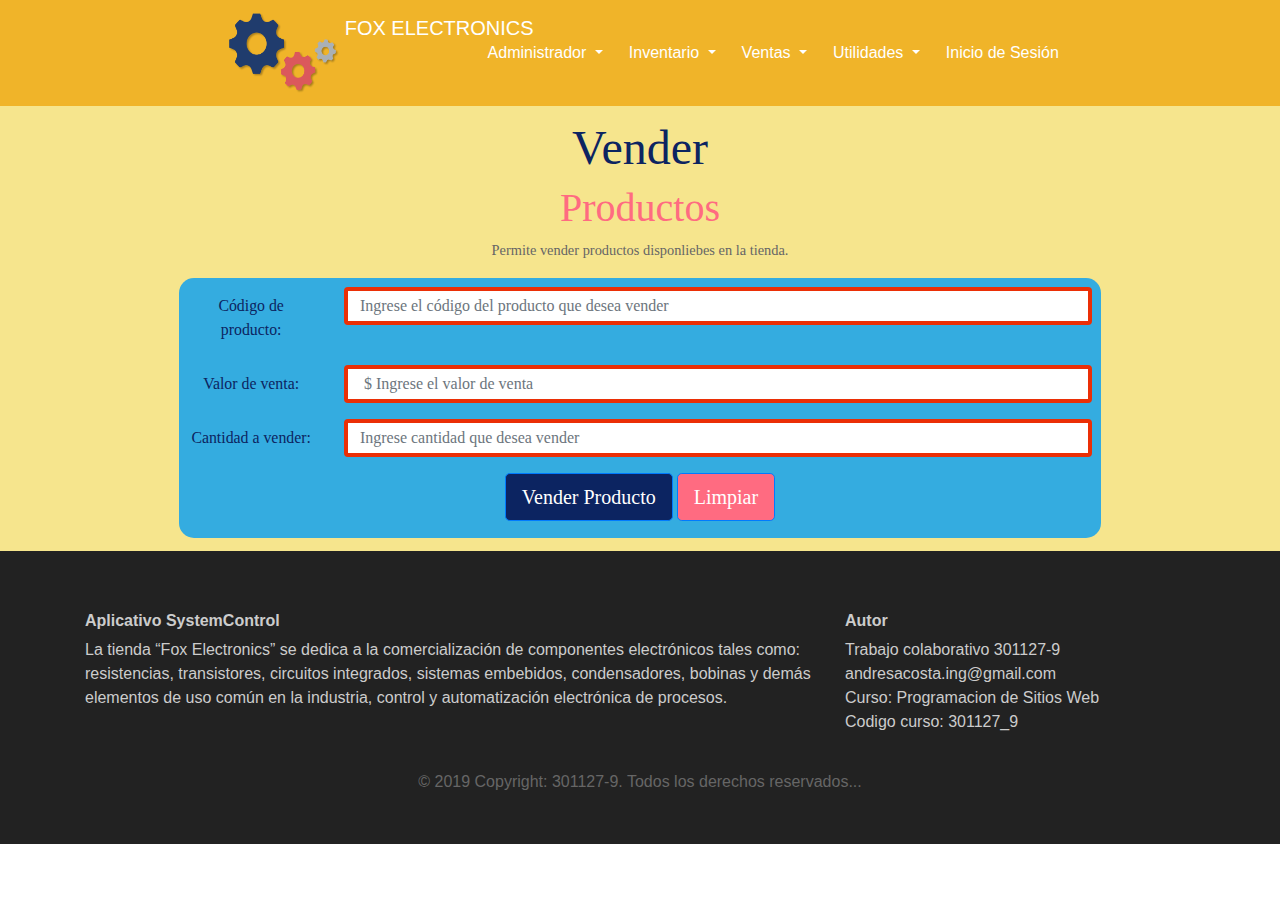
<file: venderProducto.html>
<!DOCTYPE html>
<html lang="es">

<head>
  <meta charset="UTF-8" />
  <meta name="SystemControl" content="Aplicacion web para la Tienda Fox electronics " />
  <meta name="author" content="CARLOS ANDRES ACOSTA ACEVEDO" />
  <meta name="keywords" content="Tienda Fox electronics ,html,css, Framework Bootstrap" />
  <link rel="stylesheet" href="css/styles.css">
  <link rel="stylesheet" type="text/css" href="css/bootstrap.min.css">
  <script src="js/bootstrap.min.js"></script>
  <script src="js/modernizr-custom.js"></script>
  <script src="js/prefixfree.min.js"></script>
  <script src="js/jquery-3.4.1.js"></script>
  <script src="js/validar.js"></script>
  <script src="https://maxcdn.bootstrapcdn.com/bootstrap/4.3.1/js/bootstrap.min.js"></script>
  <meta name="viewport" content="width=device-width, initial-scale=1, shrink-to-fit=no">

  <title>SystemControl</title>
</head>

<body>

  <div class="ContenerPrincipal">




    <nav class="navbar navbar-expand-md">
      <a class="navbar-brand" href="index.html">
        <img src="img/logoEmpresa5.png" width="110" height="80" class="d-inline-block align-top" alt="" id="logo">
        FOX ELECTRONICS
      </a><button class="navbar-toggler navbar-dark" type="button" data-toggle="collapse"
        data-target="# main-navigation">
        <span class="navbar-toggler-icon"> </span>
      </button>
      <div class="collapse navbar-collapse" id="main-navigation">
          <ul class="navbar-nav">

              <li class="nav-item dropdown">
                  <a class="nav-link dropdown-toggle" href="#" id="navbardrop" data-toggle="dropdown">
                    Administrador
                  </a>
                  <div class="dropdown-menu">
                    <a class="dropdown-item" href="crearBd.html">Crear Base de Datos</a>
                    <a class="dropdown-item" href="crearTabla.html">Crear Tabla en BD</a>
                    <a class="dropdown-item" href="CrearCopia.html">Crear Backup</a>
                    <a class="dropdown-item" href="generarInforme.html">Generar Informe</a>
                  </div>
                </li>
           
            <li class="nav-item dropdown">
              <a class="nav-link dropdown-toggle" href="#" id="navbardrop" data-toggle="dropdown">
                Inventario
              </a>
              <div class="dropdown-menu">
                <a class="dropdown-item" href="ingresarProducto.html">Ingresar producto</a>
                <a class="dropdown-item" href="actualizarProducto.html">Actualizar producto</a>
                <a class="dropdown-item" href="eliminarProducto.html">Eliminar producto</a>
                <a class="dropdown-item" href="consultarProducto.html">Consultar producto</a>
              </div>
            </li>
            <li class="nav-item dropdown">
              <a class="nav-link dropdown-toggle" href="#" id="navbardrop" data-toggle="dropdown">
                Ventas
              </a>
              <div class="dropdown-menu">
                <a class="dropdown-item" href="venderProducto.html">Vender Producto</a>
              </div>
             
            <li class="nav-item dropdown">
              <a class="nav-link dropdown-toggle" href="#" id="navbardrop" data-toggle="dropdown">
                Utilidades
              </a>
              <div class="dropdown-menu">
                <a class="dropdown-item" href="simulador.html">Simulador producto</a>
                <a class="dropdown-item" href="resistencias.html">Simulador resistencias</a>
              </div>
            </li>
            <li class="nav-item">
                <a class="nav-link" href="inicioSesion.html">Inicio de Sesión</a>
              </li>
          </ul>
      </div>
    </nav>

    <div class="margenContenido">

      <section class="tituloAplicativo">

        <h1>Vender </h1>
        <h2>Productos </h>
          <br>

      </section>


      <section class="descripcionSimulador">



        <p>Permite vender productos disponliebes en la tienda. <br> 
        </p>
      </section>


      <div class="container" id="fondoVenderProducto">

          <script>
        
              function validar(){
      
               
                var venderPro = document.getElementById("idProducto").value;
                var valorPro = document.getElementById("valorProducto").value;
                var cantidadPro = document.getElementById("cantidadProducto").value;
                
      
                if(venderPro==""){
                  alert("Debe ingresar código del  Producto");
                }
                else if(valorPro==""){
                  alert("Debe ingresar valor del  Producto");
                }
               else if(cantidadPro==""){
                  alert("Debe ingresar cantidad a vender del  Producto");
                }
               
                
                else{
                
              alert("Producto vendido exitosamente");
            
      
                }
               
               
              }

       
 
        
        </script>

        <form name="valores" class="formulario">

          <div class="form-group row">
            <label class="col-sm-2 col-form-label">Código de producto:</label>
            <div class="col-sm-10">
              <input class="form-control" placeholder="Ingrese el código del producto que desea vender" id="idProducto" name="idProducto" onkeypress="return solonumeros(event)" required>
            </div>
          </div>
          <div class="form-group row">
            <label class="col-sm-2 col-form-label">Valor de venta:</label>
            <div class="col-sm-10">
              <input class="form-control" placeholder=" $ Ingrese el valor de venta" id="valorProducto" name="valorProducto" onkeypress="return solonumeros(event)"required>
            </div>
          </div>
          <div class="form-group row">
            <label class="col-sm-2 col-form-label">Cantidad a vender:</label>
            <div class="col-sm-10">
              <input class="form-control" placeholder="Ingrese cantidad que desea vender" id="cantidadProducto" name="cantidadProducto" onkeypress="return solonumeros(event)"required>
            </div>
          </div>
          
          <button type="button" class="btn btn-primary mb-2 btn-lg"  id="colorBotonCalcular" onclick="validar()">Vender Producto</button>
          <button type="Button" class="btn btn-primary mb-2 btn-lg" onclick="reset()" id="colorBotonLimpiar">Limpiar</button>
         
        </form>
      </div>

    </div>

    <footer class="page-footer">
      <div class="container">
        <div class="row">
          <div class="col-lg-8 col-md-8 col-sm-12">
            <h6 class="text-mayúscula font-weight-bold"> Aplicativo SystemControl </h6>
            <p> La tienda “Fox Electronics” se dedica a la comercialización de componentes electrónicos tales como:
              resistencias, transistores, circuitos integrados, sistemas embebidos,
              condensadores, bobinas y demás elementos de uso común en la industria, control y automatización
              electrónica de procesos. </p>
          </div>
          <div class="col-lg-4 col-md-4 col-sm-12">
            <h6 class="text-mayúsculas font-weight-bold"> Autor </h6>
            <p> Trabajo colaborativo 301127-9
              <br /> andresacosta.ing@gmail.com
              <br /> Curso: Programacion de Sitios Web
              <br /> Codigo curso: 301127_9

            </p>
          </div>
        </div>
        <div class="footer-copyright text-center"> © 2019 Copyright: 301127-9. Todos los derechos
          reservados...
        </div>
    </footer>


  </div>

</body>

</html>
</file>
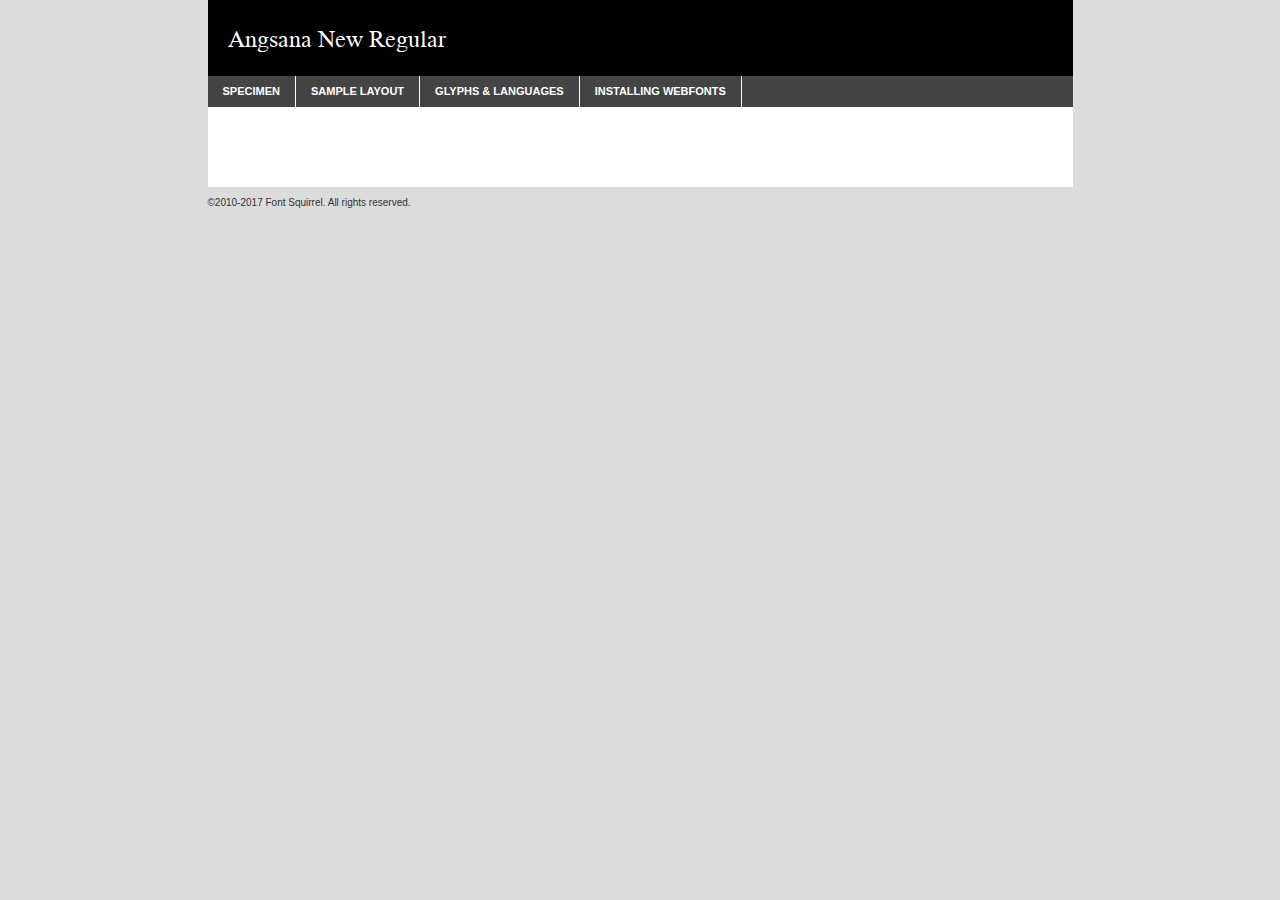
<file: fuentes/angsa-demo.html>
<!DOCTYPE html PUBLIC "-//W3C//DTD XHTML 1.0 Transitional//EN"
	"http://www.w3.org/TR/xhtml1/DTD/xhtml1-transitional.dtd">

<html xmlns="http://www.w3.org/1999/xhtml" xml:lang="en" lang="en">
<head>
	<meta http-equiv="Content-Type" content="text/html; charset=utf-8" />
	<script src="http://ajax.googleapis.com/ajax/libs/jquery/1.7.2/jquery.min.js" type="text/javascript" charset="utf-8"></script>
	<script type="text/javascript">
	(function($){$.fn.easyTabs=function(option){var param=jQuery.extend({fadeSpeed:"fast",defaultContent:1,activeClass:'active'},option);$(this).each(function(){var thisId="#"+this.id;if(param.defaultContent==''){param.defaultContent=1;}
	if(typeof param.defaultContent=="number")
	{var defaultTab=$(thisId+" .tabs li:eq("+(param.defaultContent-1)+") a").attr('href').substr(1);}else{var defaultTab=param.defaultContent;}
	$(thisId+" .tabs li a").each(function(){var tabToHide=$(this).attr('href').substr(1);$("#"+tabToHide).addClass('easytabs-tab-content');});hideAll();changeContent(defaultTab);function hideAll(){$(thisId+" .easytabs-tab-content").hide();}
	function changeContent(tabId){hideAll();$(thisId+" .tabs li").removeClass(param.activeClass);$(thisId+" .tabs li a[href=#"+tabId+"]").closest('li').addClass(param.activeClass);if(param.fadeSpeed!="none")
	{$(thisId+" #"+tabId).fadeIn(param.fadeSpeed);}else{$(thisId+" #"+tabId).show();}}
	$(thisId+" .tabs li").click(function(){var tabId=$(this).find('a').attr('href').substr(1);changeContent(tabId);return false;});});}})(jQuery);
	</script>
	<link rel="stylesheet" href="specimen_files/specimen_stylesheet.css" type="text/css" charset="utf-8" />
	<link rel="stylesheet" href="stylesheet.css" type="text/css" charset="utf-8" />

	<style type="text/css">
					body{
				font-family: 'angsana_newregular';
							}
		</style>

	<title>Angsana New Regular Specimen</title>
	
	
	<script type="text/javascript" charset="utf-8">
		$(document).ready(function() {
			$('#container').easyTabs({defaultContent:1});
		});
	</script>
</head>

<body>
<div id="container">
	<div id="header">
		Angsana New Regular	</div>
	<ul class="tabs">
		<li><a href="#specimen">Specimen</a></li>
		<li><a href="#layout">Sample Layout</a></li>
				<li><a href="#glyphs">Glyphs &amp; Languages</a></li>
		<li><a href="#installing">Installing Webfonts</a></li>
		
	</ul>
	
	<div id="main_content">

		
			<div id="specimen">
		
				<div class="section">
					<div class="grid12 firstcol">
						<div class="huge">AaBb</div>
					</div>
				</div>
		
				<div class="section">
					<div class="glyph_range">A&#x200B;B&#x200b;C&#x200b;D&#x200b;E&#x200b;F&#x200b;G&#x200b;H&#x200b;I&#x200b;J&#x200b;K&#x200b;L&#x200b;M&#x200b;N&#x200b;O&#x200b;P&#x200b;Q&#x200b;R&#x200b;S&#x200b;T&#x200b;U&#x200b;V&#x200b;W&#x200b;X&#x200b;Y&#x200b;Z&#x200b;a&#x200b;b&#x200b;c&#x200b;d&#x200b;e&#x200b;f&#x200b;g&#x200b;h&#x200b;i&#x200b;j&#x200b;k&#x200b;l&#x200b;m&#x200b;n&#x200b;o&#x200b;p&#x200b;q&#x200b;r&#x200b;s&#x200b;t&#x200b;u&#x200b;v&#x200b;w&#x200b;x&#x200b;y&#x200b;z&#x200b;1&#x200b;2&#x200b;3&#x200b;4&#x200b;5&#x200b;6&#x200b;7&#x200b;8&#x200b;9&#x200b;0&#x200b;&amp;&#x200b;.&#x200b;,&#x200b;?&#x200b;!&#x200b;&#64;&#x200b;(&#x200b;)&#x200b;#&#x200b;$&#x200b;%&#x200b;*&#x200b;+&#x200b;-&#x200b;=&#x200b;:&#x200b;;</div>
				</div>
				<div class="section">
					<div class="grid12 firstcol">
						<table class="sample_table">
							<tr><td>10</td><td class="size10">abcdefghijklmnopqrstuvwxyzABCDEFGHIJKLMNOPQRSTUVWXYZ0123456789abcdefghijklmnopqrstuvwxyzABCDEFGHIJKLMNOPQRSTUVWXYZ0123456789abcdefghijklmnopqrstuvwxyzABCDEFGHIJKLMNOPQRSTUVWXYZ</td></tr>
							<tr><td>11</td><td class="size11">abcdefghijklmnopqrstuvwxyzABCDEFGHIJKLMNOPQRSTUVWXYZ0123456789abcdefghijklmnopqrstuvwxyzABCDEFGHIJKLMNOPQRSTUVWXYZ0123456789abcdefghijklmnopqrstuvwxyzABCDEFGHIJKLMNOPQRSTUVWXYZ</td></tr>
							<tr><td>12</td><td class="size12">abcdefghijklmnopqrstuvwxyzABCDEFGHIJKLMNOPQRSTUVWXYZ0123456789abcdefghijklmnopqrstuvwxyzABCDEFGHIJKLMNOPQRSTUVWXYZ0123456789abcdefghijklmnopqrstuvwxyzABCDEFGHIJKLMNOPQRSTUVWXYZ</td></tr>
							<tr><td>13</td><td class="size13">abcdefghijklmnopqrstuvwxyzABCDEFGHIJKLMNOPQRSTUVWXYZ0123456789abcdefghijklmnopqrstuvwxyzABCDEFGHIJKLMNOPQRSTUVWXYZ0123456789abcdefghijklmnopqrstuvwxyzABCDEFGHIJKLMNOPQRSTUVWXYZ</td></tr>
							<tr><td>14</td><td class="size14">abcdefghijklmnopqrstuvwxyzABCDEFGHIJKLMNOPQRSTUVWXYZ0123456789abcdefghijklmnopqrstuvwxyzABCDEFGHIJKLMNOPQRSTUVWXYZ0123456789abcdefghijklmnopqrstuvwxyzABCDEFGHIJKLMNOPQRSTUVWXYZ</td></tr>
							<tr><td>16</td><td class="size16">abcdefghijklmnopqrstuvwxyzABCDEFGHIJKLMNOPQRSTUVWXYZ0123456789abcdefghijklmnopqrstuvwxyzABCDEFGHIJKLMNOPQRSTUVWXYZ</td></tr>
							<tr><td>18</td><td class="size18">abcdefghijklmnopqrstuvwxyzABCDEFGHIJKLMNOPQRSTUVWXYZ0123456789abcdefghijklmnopqrstuvwxyzABCDEFGHIJKLMNOPQRSTUVWXYZ</td></tr>
							<tr><td>20</td><td class="size20">abcdefghijklmnopqrstuvwxyzABCDEFGHIJKLMNOPQRSTUVWXYZ0123456789abcdefghijklmnopqrstuvwxyzABCDEFGHIJKLMNOPQRSTUVWXYZ</td></tr>
							<tr><td>24</td><td class="size24">abcdefghijklmnopqrstuvwxyzABCDEFGHIJKLMNOPQRSTUVWXYZ0123456789abcdefghijklmnopqrstuvwxyzABCDEFGHIJKLMNOPQRSTUVWXYZ</td></tr>
							<tr><td>30</td><td class="size30">abcdefghijklmnopqrstuvwxyzABCDEFGHIJKLMNOPQRSTUVWXYZ0123456789abcdefghijklmnopqrstuvwxyzABCDEFGHIJKLMNOPQRSTUVWXYZ</td></tr>
							<tr><td>36</td><td class="size36">abcdefghijklmnopqrstuvwxyzABCDEFGHIJKLMNOPQRSTUVWXYZ0123456789abcdefghijklmnopqrstuvwxyzABCDEFGHIJKLMNOPQRSTUVWXYZ</td></tr>
							<tr><td>48</td><td class="size48">abcdefghijklmnopqrstuvwxyzABCDEFGHIJKLMNOPQRSTUVWXYZ0123456789abcdefghijklmnopqrstuvwxyzABCDEFGHIJKLMNOPQRSTUVWXYZ</td></tr>
							<tr><td>60</td><td class="size60">abcdefghijklmnopqrstuvwxyzABCDEFGHIJKLMNOPQRSTUVWXYZ0123456789abcdefghijklmnopqrstuvwxyzABCDEFGHIJKLMNOPQRSTUVWXYZ</td></tr>
							<tr><td>72</td><td class="size72">abcdefghijklmnopqrstuvwxyzABCDEFGHIJKLMNOPQRSTUVWXYZ0123456789abcdefghijklmnopqrstuvwxyzABCDEFGHIJKLMNOPQRSTUVWXYZ</td></tr>
							<tr><td>90</td><td class="size90">abcdefghijklmnopqrstuvwxyzABCDEFGHIJKLMNOPQRSTUVWXYZ0123456789abcdefghijklmnopqrstuvwxyzABCDEFGHIJKLMNOPQRSTUVWXYZ</td></tr>
						</table>
				
					</div>
			
				</div>
		
		
		
								<div class="section" id="bodycomparison">


										<div id="xheight">
				<div class="fontbody">&#x25FC;&#x25FC;&#x25FC;&#x25FC;&#x25FC;&#x25FC;&#x25FC;&#x25FC;&#x25FC;&#x25FC;&#x25FC;&#x25FC;&#x25FC;&#x25FC;&#x25FC;&#x25FC;&#x25FC;&#x25FC;&#x25FC;&#x25FC;&#x25FC;&#x25FC;&#x25FC;&#x25FC;&#x25FC;&#x25FC;&#x25FC;&#x25FC;&#x25FC;&#x25FC;&#x25FC;&#x25FC;&#x25FC;&#x25FC;&#x25FC;&#x25FC;&#x25FC;&#x25FC;&#x25FC;&#x25FC;&#x25FC;&#x25FC;&#x25FC;&#x25FC;&#x25FC;&#x25FC;&#x25FC;&#x25FC;&#x25FC;&#x25FC;&#x25FC;&#x25FC;&#x25FC;&#x25FC;&#x25FC;&#x25FC;&#x25FC;&#x25FC;&#x25FC;&#x25FC;&#x25FC;&#x25FC;&#x25FC;&#x25FC;&#x25FC;&#x25FC;&#x25FC;&#x25FC;&#x25FC;&#x25FC;&#x25FC;&#x25FC;&#x25FC;&#x25FC;&#x25FC;&#x25FC;&#x25FC;&#x25FC;&#x25FC;&#x25FC;&#x25FC;&#x25FC;&#x25FC;&#x25FC;&#x25FC;&#x25FC;&#x25FC;&#x25FC;&#x25FC;&#x25FC;&#x25FC;&#x25FC;&#x25FC;&#x25FC;&#x25FC;&#x25FC;&#x25FC;&#x25FC;&#x25FC;body</div><div class="arialbody">body</div><div class="verdanabody">body</div><div class="georgiabody">body</div></div>
										<div class="fontbody" style="z-index:1">
											body<span>Angsana New Regular</span>
										</div>
										<div class="arialbody" style="z-index:1">
											body<span>Arial</span>
										</div>
										<div class="verdanabody" style="z-index:1">
											body<span>Verdana</span>
										</div>
										<div class="georgiabody" style="z-index:1">
											body<span>Georgia</span>
										</div>



								</div>
		
		
				<div class="section psample psample_row1" id="">
					
					<div class="grid2 firstcol">
						<p class="size10"><span>10.</span>Aenean lacinia bibendum nulla sed consectetur. Fusce dapibus, tellus ac cursus commodo, tortor mauris condimentum nibh, ut fermentum massa justo sit amet risus. Nullam id dolor id nibh ultricies vehicula ut id elit. Cum sociis natoque penatibus et magnis dis parturient montes, nascetur ridiculus mus. Nulla vitae elit libero, a pharetra augue.</p>
			
					</div>
					<div class="grid3">
						<p class="size11"><span>11.</span>Aenean lacinia bibendum nulla sed consectetur. Fusce dapibus, tellus ac cursus commodo, tortor mauris condimentum nibh, ut fermentum massa justo sit amet risus. Nullam id dolor id nibh ultricies vehicula ut id elit. Cum sociis natoque penatibus et magnis dis parturient montes, nascetur ridiculus mus. Nulla vitae elit libero, a pharetra augue.</p>
			
					</div>
					<div class="grid3">
						<p class="size12"><span>12.</span>Aenean lacinia bibendum nulla sed consectetur. Fusce dapibus, tellus ac cursus commodo, tortor mauris condimentum nibh, ut fermentum massa justo sit amet risus. Nullam id dolor id nibh ultricies vehicula ut id elit. Cum sociis natoque penatibus et magnis dis parturient montes, nascetur ridiculus mus. Nulla vitae elit libero, a pharetra augue.</p>
			
					</div>
					<div class="grid4">
						<p class="size13"><span>13.</span>Aenean lacinia bibendum nulla sed consectetur. Fusce dapibus, tellus ac cursus commodo, tortor mauris condimentum nibh, ut fermentum massa justo sit amet risus. Nullam id dolor id nibh ultricies vehicula ut id elit. Cum sociis natoque penatibus et magnis dis parturient montes, nascetur ridiculus mus. Nulla vitae elit libero, a pharetra augue.</p>
			
					</div>
					<div class="white_blend"></div>
					
				</div>
				<div class="section psample psample_row2" id="">
					<div class="grid3 firstcol">
						<p class="size14"><span>14.</span>Aenean lacinia bibendum nulla sed consectetur. Fusce dapibus, tellus ac cursus commodo, tortor mauris condimentum nibh, ut fermentum massa justo sit amet risus. Nullam id dolor id nibh ultricies vehicula ut id elit. Cum sociis natoque penatibus et magnis dis parturient montes, nascetur ridiculus mus. Nulla vitae elit libero, a pharetra augue.</p>
			
					</div>
					<div class="grid4">
						<p class="size16"><span>16.</span>Aenean lacinia bibendum nulla sed consectetur. Fusce dapibus, tellus ac cursus commodo, tortor mauris condimentum nibh, ut fermentum massa justo sit amet risus. Nullam id dolor id nibh ultricies vehicula ut id elit. Cum sociis natoque penatibus et magnis dis parturient montes, nascetur ridiculus mus. Nulla vitae elit libero, a pharetra augue.</p>
			
					</div>
					<div class="grid5">
						<p class="size18"><span>18.</span>Aenean lacinia bibendum nulla sed consectetur. Fusce dapibus, tellus ac cursus commodo, tortor mauris condimentum nibh, ut fermentum massa justo sit amet risus. Nullam id dolor id nibh ultricies vehicula ut id elit. Cum sociis natoque penatibus et magnis dis parturient montes, nascetur ridiculus mus. Nulla vitae elit libero, a pharetra augue.</p>
			
					</div>

					<div class="white_blend"></div>

				</div>
				
				<div class="section psample psample_row3" id="">
					<div class="grid5 firstcol">
						<p class="size20"><span>20.</span>Aenean lacinia bibendum nulla sed consectetur. Fusce dapibus, tellus ac cursus commodo, tortor mauris condimentum nibh, ut fermentum massa justo sit amet risus. Nullam id dolor id nibh ultricies vehicula ut id elit. Cum sociis natoque penatibus et magnis dis parturient montes, nascetur ridiculus mus. Nulla vitae elit libero, a pharetra augue.</p>
					</div>
					<div class="grid7">
						<p class="size24"><span>24.</span>Aenean lacinia bibendum nulla sed consectetur. Fusce dapibus, tellus ac cursus commodo, tortor mauris condimentum nibh, ut fermentum massa justo sit amet risus. Nullam id dolor id nibh ultricies vehicula ut id elit. Cum sociis natoque penatibus et magnis dis parturient montes, nascetur ridiculus mus. Nulla vitae elit libero, a pharetra augue.</p>
					</div>
					
					<div class="white_blend"></div>
					
				</div>
				
				<div class="section psample psample_row4" id="">
					<div class="grid12 firstcol">
						<p class="size30"><span>30.</span>Aenean lacinia bibendum nulla sed consectetur. Fusce dapibus, tellus ac cursus commodo, tortor mauris condimentum nibh, ut fermentum massa justo sit amet risus. Nullam id dolor id nibh ultricies vehicula ut id elit. Cum sociis natoque penatibus et magnis dis parturient montes, nascetur ridiculus mus. Nulla vitae elit libero, a pharetra augue.</p>
					</div>
					<div class="white_blend"></div>
					
				</div>
				
				
				
				<div class="section psample psample_row1 fullreverse">
					<div class="grid2 firstcol">
						<p class="size10"><span>10.</span>Aenean lacinia bibendum nulla sed consectetur. Fusce dapibus, tellus ac cursus commodo, tortor mauris condimentum nibh, ut fermentum massa justo sit amet risus. Nullam id dolor id nibh ultricies vehicula ut id elit. Cum sociis natoque penatibus et magnis dis parturient montes, nascetur ridiculus mus. Nulla vitae elit libero, a pharetra augue.</p>
			
					</div>
					<div class="grid3">
						<p class="size11"><span>11.</span>Aenean lacinia bibendum nulla sed consectetur. Fusce dapibus, tellus ac cursus commodo, tortor mauris condimentum nibh, ut fermentum massa justo sit amet risus. Nullam id dolor id nibh ultricies vehicula ut id elit. Cum sociis natoque penatibus et magnis dis parturient montes, nascetur ridiculus mus. Nulla vitae elit libero, a pharetra augue.</p>
			
					</div>
					<div class="grid3">
						<p class="size12"><span>12.</span>Aenean lacinia bibendum nulla sed consectetur. Fusce dapibus, tellus ac cursus commodo, tortor mauris condimentum nibh, ut fermentum massa justo sit amet risus. Nullam id dolor id nibh ultricies vehicula ut id elit. Cum sociis natoque penatibus et magnis dis parturient montes, nascetur ridiculus mus. Nulla vitae elit libero, a pharetra augue.</p>
			
					</div>
					<div class="grid4">
						<p class="size13"><span>13.</span>Aenean lacinia bibendum nulla sed consectetur. Fusce dapibus, tellus ac cursus commodo, tortor mauris condimentum nibh, ut fermentum massa justo sit amet risus. Nullam id dolor id nibh ultricies vehicula ut id elit. Cum sociis natoque penatibus et magnis dis parturient montes, nascetur ridiculus mus. Nulla vitae elit libero, a pharetra augue.</p>
			
					</div>
					<div class="black_blend"></div>
					
				</div>
				
				<div class="section psample psample_row2 fullreverse">
					<div class="grid3 firstcol">
						<p class="size14"><span>14.</span>Aenean lacinia bibendum nulla sed consectetur. Fusce dapibus, tellus ac cursus commodo, tortor mauris condimentum nibh, ut fermentum massa justo sit amet risus. Nullam id dolor id nibh ultricies vehicula ut id elit. Cum sociis natoque penatibus et magnis dis parturient montes, nascetur ridiculus mus. Nulla vitae elit libero, a pharetra augue.</p>
			
					</div>
					<div class="grid4">
						<p class="size16"><span>16.</span>Aenean lacinia bibendum nulla sed consectetur. Fusce dapibus, tellus ac cursus commodo, tortor mauris condimentum nibh, ut fermentum massa justo sit amet risus. Nullam id dolor id nibh ultricies vehicula ut id elit. Cum sociis natoque penatibus et magnis dis parturient montes, nascetur ridiculus mus. Nulla vitae elit libero, a pharetra augue.</p>
			
					</div>
					<div class="grid5">
						<p class="size18"><span>18.</span>Aenean lacinia bibendum nulla sed consectetur. Fusce dapibus, tellus ac cursus commodo, tortor mauris condimentum nibh, ut fermentum massa justo sit amet risus. Nullam id dolor id nibh ultricies vehicula ut id elit. Cum sociis natoque penatibus et magnis dis parturient montes, nascetur ridiculus mus. Nulla vitae elit libero, a pharetra augue.</p>
			
					</div>
					<div class="black_blend"></div>

				</div>
				
				<div class="section psample fullreverse psample_row3" id="">
					<div class="grid5 firstcol">
						<p class="size20"><span>20.</span>Aenean lacinia bibendum nulla sed consectetur. Fusce dapibus, tellus ac cursus commodo, tortor mauris condimentum nibh, ut fermentum massa justo sit amet risus. Nullam id dolor id nibh ultricies vehicula ut id elit. Cum sociis natoque penatibus et magnis dis parturient montes, nascetur ridiculus mus. Nulla vitae elit libero, a pharetra augue.</p>
					</div>
					<div class="grid7">
						<p class="size24"><span>24.</span>Aenean lacinia bibendum nulla sed consectetur. Fusce dapibus, tellus ac cursus commodo, tortor mauris condimentum nibh, ut fermentum massa justo sit amet risus. Nullam id dolor id nibh ultricies vehicula ut id elit. Cum sociis natoque penatibus et magnis dis parturient montes, nascetur ridiculus mus. Nulla vitae elit libero, a pharetra augue.</p>
					</div>
					
					<div class="black_blend"></div>
					
				</div>
				
				<div class="section psample fullreverse psample_row4" id="" style="border-bottom: 20px #000 solid;">
					<div class="grid12 firstcol">
						<p class="size30"><span>30.</span>Aenean lacinia bibendum nulla sed consectetur. Fusce dapibus, tellus ac cursus commodo, tortor mauris condimentum nibh, ut fermentum massa justo sit amet risus. Nullam id dolor id nibh ultricies vehicula ut id elit. Cum sociis natoque penatibus et magnis dis parturient montes, nascetur ridiculus mus. Nulla vitae elit libero, a pharetra augue.</p>
					</div>
					<div class="black_blend"></div>
					
				</div>
				
				
				
				
			</div>
			
			<div id="layout">
				
				<div class="section">
					
					<div class="grid12 firstcol">
						<h1>Lorem Ipsum Dolor</h1>
						<h2>Etiam porta sem malesuada magna mollis euismod</h2>
						
						<p class="byline">By <a href="#link">Aenean Lacinia</a></p>
					</div>
				</div>
				<div class="section">
					<div class="grid8 firstcol">
						<p class="large">Donec sed odio dui. Morbi leo risus, porta ac consectetur ac, vestibulum at eros. Fusce dapibus, tellus ac cursus commodo, tortor mauris condimentum nibh, ut fermentum massa justo sit amet risus. </p>

						
						<h3>Pellentesque ornare sem</h3>

						<p>Maecenas sed diam eget risus varius blandit sit amet non magna. Maecenas faucibus mollis interdum. Donec ullamcorper nulla non metus auctor fringilla. Nullam id dolor id nibh ultricies vehicula ut id elit. Nullam id dolor id nibh ultricies vehicula ut id elit. </p>

						<p>Aenean eu leo quam. Pellentesque ornare sem lacinia quam venenatis vestibulum. Lorem ipsum dolor sit amet, consectetur adipiscing elit. Cum sociis natoque penatibus et magnis dis parturient montes, nascetur ridiculus mus. </p>

						<p>Nulla vitae elit libero, a pharetra augue. Praesent commodo cursus magna, vel scelerisque nisl consectetur et. Aenean lacinia bibendum nulla sed consectetur. </p>

						<p>Nullam quis risus eget urna mollis ornare vel eu leo. Nullam quis risus eget urna mollis ornare vel eu leo. Maecenas sed diam eget risus varius blandit sit amet non magna. Donec ullamcorper nulla non metus auctor fringilla. </p>

						<h3>Cras mattis consectetur</h3>

						<p>Aenean eu leo quam. Pellentesque ornare sem lacinia quam venenatis vestibulum. Aenean lacinia bibendum nulla sed consectetur. Integer posuere erat a ante venenatis dapibus posuere velit aliquet. Cras mattis consectetur purus sit amet fermentum. </p>

						<p>Nullam id dolor id nibh ultricies vehicula ut id elit. Nullam quis risus eget urna mollis ornare vel eu leo. Cras mattis consectetur purus sit amet fermentum.</p>
					</div>
					
					<div class="grid4 sidebar">
						
						<div class="box reverse">
							<p class="last">Nullam quis risus eget urna mollis ornare vel eu leo. Donec ullamcorper nulla non metus auctor fringilla. Cras mattis consectetur purus sit amet fermentum. Sed posuere consectetur est at lobortis. Lorem ipsum dolor sit amet, consectetur adipiscing elit. </p>
						</div>
						
						<p class="caption">Maecenas sed diam eget risus varius.</p>

						<p>Vestibulum id ligula porta felis euismod semper. Integer posuere erat a ante venenatis dapibus posuere velit aliquet. Vestibulum id ligula porta felis euismod semper. Sed posuere consectetur est at lobortis. Maecenas sed diam eget risus varius blandit sit amet non magna. Fusce dapibus, tellus ac cursus commodo, tortor mauris condimentum nibh, ut fermentum massa justo sit amet risus. </p>

					

						<p>Duis mollis, est non commodo luctus, nisi erat porttitor ligula, eget lacinia odio sem nec elit. Aenean lacinia bibendum nulla sed consectetur. Vivamus sagittis lacus vel augue laoreet rutrum faucibus dolor auctor. Aenean lacinia bibendum nulla sed consectetur. Nullam quis risus eget urna mollis ornare vel eu leo. </p>

						<p>Praesent commodo cursus magna, vel scelerisque nisl consectetur et. Donec ullamcorper nulla non metus auctor fringilla. Maecenas faucibus mollis interdum. Fusce dapibus, tellus ac cursus commodo, tortor mauris condimentum nibh, ut fermentum massa justo sit amet risus. </p>

					</div>
				</div>
				
			</div>


			



		<div id="glyphs">
			<div class="section">
				<div class="grid12 firstcol">
			
				<h1>Language Support</h1>
				<p>The subset of Angsana New Regular in this kit supports the following languages:<br />
			
					Albanian, Basque, Breton, Chamorro, Danish, Dutch, English, Faroese, Finnish, French, Frisian, Galician, German, Icelandic, Italian, Malagasy, Norwegian, Portuguese, Spanish, Alsatian, Aragonese, Arapaho, Arrernte, Asturian, Aymara, Bislama, Cebuano, Corsican, Fijian, French_creole, Genoese, Gilbertese, Greenlandic, Haitian_creole, Hiligaynon, Hmong, Hopi, Ibanag, Iloko_ilokano, Indonesian, Interglossa_glosa, Interlingua, Irish_gaelic, Jerriais, Lojban, Lombard, Luxembourgeois, Manx, Mohawk, Norfolk_pitcairnese, Occitan, Oromo, Pangasinan, Papiamento, Piedmontese, Potawatomi, Rhaeto-romance, Romansh, Rotokas, Sami_lule, Samoan, Sardinian, Scots_gaelic, Seychelles_creole, Shona, Sicilian, Somali, Southern_ndebele, Swahili, Swati_swazi, Tagalog_filipino_pilipino, Tetum, Tok_pisin, Uyghur_latinized, Volapuk, Walloon, Warlpiri, Xhosa, Yapese, Zulu, Latinbasic, Ubasic, Demo				</p>
				<h1>Glyph Chart</h1>
				<p>The subset of Angsana New Regular in this kit includes all the glyphs listed below. Unicode entities are included above each glyph to help you insert individual characters into your layout.</p>
				<div id="glyph_chart">
			
																				 <div><p>&amp;#32;</p>&#32;</div>
																				 <div><p>&amp;#33;</p>&#33;</div>
																				 <div><p>&amp;#34;</p>&#34;</div>
																				 <div><p>&amp;#35;</p>&#35;</div>
																				 <div><p>&amp;#36;</p>&#36;</div>
																				 <div><p>&amp;#37;</p>&#37;</div>
																				 <div><p>&amp;#38;</p>&#38;</div>
																				 <div><p>&amp;#39;</p>&#39;</div>
																				 <div><p>&amp;#40;</p>&#40;</div>
																				 <div><p>&amp;#41;</p>&#41;</div>
																				 <div><p>&amp;#42;</p>&#42;</div>
																				 <div><p>&amp;#43;</p>&#43;</div>
																				 <div><p>&amp;#44;</p>&#44;</div>
																				 <div><p>&amp;#45;</p>&#45;</div>
																				 <div><p>&amp;#46;</p>&#46;</div>
																				 <div><p>&amp;#47;</p>&#47;</div>
																				 <div><p>&amp;#48;</p>&#48;</div>
																				 <div><p>&amp;#49;</p>&#49;</div>
																				 <div><p>&amp;#50;</p>&#50;</div>
																				 <div><p>&amp;#51;</p>&#51;</div>
																				 <div><p>&amp;#52;</p>&#52;</div>
																				 <div><p>&amp;#53;</p>&#53;</div>
																				 <div><p>&amp;#54;</p>&#54;</div>
																				 <div><p>&amp;#55;</p>&#55;</div>
																				 <div><p>&amp;#56;</p>&#56;</div>
																				 <div><p>&amp;#57;</p>&#57;</div>
																				 <div><p>&amp;#58;</p>&#58;</div>
																				 <div><p>&amp;#59;</p>&#59;</div>
																				 <div><p>&amp;#60;</p>&#60;</div>
																				 <div><p>&amp;#61;</p>&#61;</div>
																				 <div><p>&amp;#62;</p>&#62;</div>
																				 <div><p>&amp;#63;</p>&#63;</div>
																				 <div><p>&amp;#64;</p>&#64;</div>
																				 <div><p>&amp;#65;</p>&#65;</div>
																				 <div><p>&amp;#66;</p>&#66;</div>
																				 <div><p>&amp;#67;</p>&#67;</div>
																				 <div><p>&amp;#68;</p>&#68;</div>
																				 <div><p>&amp;#69;</p>&#69;</div>
																				 <div><p>&amp;#70;</p>&#70;</div>
																				 <div><p>&amp;#71;</p>&#71;</div>
																				 <div><p>&amp;#72;</p>&#72;</div>
																				 <div><p>&amp;#73;</p>&#73;</div>
																				 <div><p>&amp;#74;</p>&#74;</div>
																				 <div><p>&amp;#75;</p>&#75;</div>
																				 <div><p>&amp;#76;</p>&#76;</div>
																				 <div><p>&amp;#77;</p>&#77;</div>
																				 <div><p>&amp;#78;</p>&#78;</div>
																				 <div><p>&amp;#79;</p>&#79;</div>
																				 <div><p>&amp;#80;</p>&#80;</div>
																				 <div><p>&amp;#81;</p>&#81;</div>
																				 <div><p>&amp;#82;</p>&#82;</div>
																				 <div><p>&amp;#83;</p>&#83;</div>
																				 <div><p>&amp;#84;</p>&#84;</div>
																				 <div><p>&amp;#85;</p>&#85;</div>
																				 <div><p>&amp;#86;</p>&#86;</div>
																				 <div><p>&amp;#87;</p>&#87;</div>
																				 <div><p>&amp;#88;</p>&#88;</div>
																				 <div><p>&amp;#89;</p>&#89;</div>
																				 <div><p>&amp;#90;</p>&#90;</div>
																				 <div><p>&amp;#91;</p>&#91;</div>
																				 <div><p>&amp;#92;</p>&#92;</div>
																				 <div><p>&amp;#93;</p>&#93;</div>
																				 <div><p>&amp;#94;</p>&#94;</div>
																				 <div><p>&amp;#95;</p>&#95;</div>
																				 <div><p>&amp;#96;</p>&#96;</div>
																				 <div><p>&amp;#97;</p>&#97;</div>
																				 <div><p>&amp;#98;</p>&#98;</div>
																				 <div><p>&amp;#99;</p>&#99;</div>
																				 <div><p>&amp;#100;</p>&#100;</div>
																				 <div><p>&amp;#101;</p>&#101;</div>
																				 <div><p>&amp;#102;</p>&#102;</div>
																				 <div><p>&amp;#103;</p>&#103;</div>
																				 <div><p>&amp;#104;</p>&#104;</div>
																				 <div><p>&amp;#105;</p>&#105;</div>
																				 <div><p>&amp;#106;</p>&#106;</div>
																				 <div><p>&amp;#107;</p>&#107;</div>
																				 <div><p>&amp;#108;</p>&#108;</div>
																				 <div><p>&amp;#109;</p>&#109;</div>
																				 <div><p>&amp;#110;</p>&#110;</div>
																				 <div><p>&amp;#111;</p>&#111;</div>
																				 <div><p>&amp;#112;</p>&#112;</div>
																				 <div><p>&amp;#113;</p>&#113;</div>
																				 <div><p>&amp;#114;</p>&#114;</div>
																				 <div><p>&amp;#115;</p>&#115;</div>
																				 <div><p>&amp;#116;</p>&#116;</div>
																				 <div><p>&amp;#117;</p>&#117;</div>
																				 <div><p>&amp;#118;</p>&#118;</div>
																				 <div><p>&amp;#119;</p>&#119;</div>
																				 <div><p>&amp;#120;</p>&#120;</div>
																				 <div><p>&amp;#121;</p>&#121;</div>
																				 <div><p>&amp;#122;</p>&#122;</div>
																				 <div><p>&amp;#123;</p>&#123;</div>
																				 <div><p>&amp;#124;</p>&#124;</div>
																				 <div><p>&amp;#125;</p>&#125;</div>
																				 <div><p>&amp;#126;</p>&#126;</div>
																				 <div><p>&amp;#127;</p>&#127;</div>
																				 <div><p>&amp;#160;</p>&#160;</div>
																				 <div><p>&amp;#161;</p>&#161;</div>
																				 <div><p>&amp;#162;</p>&#162;</div>
																				 <div><p>&amp;#163;</p>&#163;</div>
																				 <div><p>&amp;#164;</p>&#164;</div>
																				 <div><p>&amp;#165;</p>&#165;</div>
																				 <div><p>&amp;#166;</p>&#166;</div>
																				 <div><p>&amp;#167;</p>&#167;</div>
																				 <div><p>&amp;#168;</p>&#168;</div>
																				 <div><p>&amp;#169;</p>&#169;</div>
																				 <div><p>&amp;#170;</p>&#170;</div>
																				 <div><p>&amp;#171;</p>&#171;</div>
																				 <div><p>&amp;#172;</p>&#172;</div>
																				 <div><p>&amp;#173;</p>&#173;</div>
																				 <div><p>&amp;#174;</p>&#174;</div>
																				 <div><p>&amp;#175;</p>&#175;</div>
																				 <div><p>&amp;#176;</p>&#176;</div>
																				 <div><p>&amp;#177;</p>&#177;</div>
																				 <div><p>&amp;#178;</p>&#178;</div>
																				 <div><p>&amp;#179;</p>&#179;</div>
																				 <div><p>&amp;#180;</p>&#180;</div>
																				 <div><p>&amp;#181;</p>&#181;</div>
																				 <div><p>&amp;#182;</p>&#182;</div>
																				 <div><p>&amp;#183;</p>&#183;</div>
																				 <div><p>&amp;#184;</p>&#184;</div>
																				 <div><p>&amp;#185;</p>&#185;</div>
																				 <div><p>&amp;#186;</p>&#186;</div>
																				 <div><p>&amp;#187;</p>&#187;</div>
																				 <div><p>&amp;#188;</p>&#188;</div>
																				 <div><p>&amp;#189;</p>&#189;</div>
																				 <div><p>&amp;#190;</p>&#190;</div>
																				 <div><p>&amp;#191;</p>&#191;</div>
																				 <div><p>&amp;#192;</p>&#192;</div>
																				 <div><p>&amp;#193;</p>&#193;</div>
																				 <div><p>&amp;#194;</p>&#194;</div>
																				 <div><p>&amp;#195;</p>&#195;</div>
																				 <div><p>&amp;#196;</p>&#196;</div>
																				 <div><p>&amp;#197;</p>&#197;</div>
																				 <div><p>&amp;#198;</p>&#198;</div>
																				 <div><p>&amp;#199;</p>&#199;</div>
																				 <div><p>&amp;#200;</p>&#200;</div>
																				 <div><p>&amp;#201;</p>&#201;</div>
																				 <div><p>&amp;#202;</p>&#202;</div>
																				 <div><p>&amp;#203;</p>&#203;</div>
																				 <div><p>&amp;#204;</p>&#204;</div>
																				 <div><p>&amp;#205;</p>&#205;</div>
																				 <div><p>&amp;#206;</p>&#206;</div>
																				 <div><p>&amp;#207;</p>&#207;</div>
																				 <div><p>&amp;#208;</p>&#208;</div>
																				 <div><p>&amp;#209;</p>&#209;</div>
																				 <div><p>&amp;#210;</p>&#210;</div>
																				 <div><p>&amp;#211;</p>&#211;</div>
																				 <div><p>&amp;#212;</p>&#212;</div>
																				 <div><p>&amp;#213;</p>&#213;</div>
																				 <div><p>&amp;#214;</p>&#214;</div>
																				 <div><p>&amp;#215;</p>&#215;</div>
																				 <div><p>&amp;#216;</p>&#216;</div>
																				 <div><p>&amp;#217;</p>&#217;</div>
																				 <div><p>&amp;#218;</p>&#218;</div>
																				 <div><p>&amp;#219;</p>&#219;</div>
																				 <div><p>&amp;#220;</p>&#220;</div>
																				 <div><p>&amp;#221;</p>&#221;</div>
																				 <div><p>&amp;#222;</p>&#222;</div>
																				 <div><p>&amp;#223;</p>&#223;</div>
																				 <div><p>&amp;#224;</p>&#224;</div>
																				 <div><p>&amp;#225;</p>&#225;</div>
																				 <div><p>&amp;#226;</p>&#226;</div>
																				 <div><p>&amp;#227;</p>&#227;</div>
																				 <div><p>&amp;#228;</p>&#228;</div>
																				 <div><p>&amp;#229;</p>&#229;</div>
																				 <div><p>&amp;#230;</p>&#230;</div>
																				 <div><p>&amp;#231;</p>&#231;</div>
																				 <div><p>&amp;#232;</p>&#232;</div>
																				 <div><p>&amp;#233;</p>&#233;</div>
																				 <div><p>&amp;#234;</p>&#234;</div>
																				 <div><p>&amp;#235;</p>&#235;</div>
																				 <div><p>&amp;#236;</p>&#236;</div>
																				 <div><p>&amp;#237;</p>&#237;</div>
																				 <div><p>&amp;#238;</p>&#238;</div>
																				 <div><p>&amp;#239;</p>&#239;</div>
																				 <div><p>&amp;#240;</p>&#240;</div>
																				 <div><p>&amp;#241;</p>&#241;</div>
																				 <div><p>&amp;#242;</p>&#242;</div>
																				 <div><p>&amp;#243;</p>&#243;</div>
																				 <div><p>&amp;#244;</p>&#244;</div>
																				 <div><p>&amp;#245;</p>&#245;</div>
																				 <div><p>&amp;#246;</p>&#246;</div>
																				 <div><p>&amp;#247;</p>&#247;</div>
																				 <div><p>&amp;#248;</p>&#248;</div>
																				 <div><p>&amp;#249;</p>&#249;</div>
																				 <div><p>&amp;#250;</p>&#250;</div>
																				 <div><p>&amp;#251;</p>&#251;</div>
																				 <div><p>&amp;#252;</p>&#252;</div>
																				 <div><p>&amp;#253;</p>&#253;</div>
																				 <div><p>&amp;#254;</p>&#254;</div>
																				 <div><p>&amp;#255;</p>&#255;</div>
																				 <div><p>&amp;#338;</p>&#338;</div>
																				 <div><p>&amp;#339;</p>&#339;</div>
																				 <div><p>&amp;#376;</p>&#376;</div>
																				 <div><p>&amp;#710;</p>&#710;</div>
																				 <div><p>&amp;#732;</p>&#732;</div>
																				 <div><p>&amp;#8192;</p>&#8192;</div>
																				 <div><p>&amp;#8193;</p>&#8193;</div>
																				 <div><p>&amp;#8194;</p>&#8194;</div>
																				 <div><p>&amp;#8195;</p>&#8195;</div>
																				 <div><p>&amp;#8196;</p>&#8196;</div>
																				 <div><p>&amp;#8197;</p>&#8197;</div>
																				 <div><p>&amp;#8198;</p>&#8198;</div>
																				 <div><p>&amp;#8199;</p>&#8199;</div>
																				 <div><p>&amp;#8200;</p>&#8200;</div>
																				 <div><p>&amp;#8201;</p>&#8201;</div>
																				 <div><p>&amp;#8202;</p>&#8202;</div>
																				 <div><p>&amp;#8208;</p>&#8208;</div>
																				 <div><p>&amp;#8209;</p>&#8209;</div>
																				 <div><p>&amp;#8210;</p>&#8210;</div>
																				 <div><p>&amp;#8211;</p>&#8211;</div>
																				 <div><p>&amp;#8212;</p>&#8212;</div>
																				 <div><p>&amp;#8216;</p>&#8216;</div>
																				 <div><p>&amp;#8217;</p>&#8217;</div>
																				 <div><p>&amp;#8218;</p>&#8218;</div>
																				 <div><p>&amp;#8220;</p>&#8220;</div>
																				 <div><p>&amp;#8221;</p>&#8221;</div>
																				 <div><p>&amp;#8222;</p>&#8222;</div>
																				 <div><p>&amp;#8226;</p>&#8226;</div>
																				 <div><p>&amp;#8230;</p>&#8230;</div>
																				 <div><p>&amp;#8239;</p>&#8239;</div>
																				 <div><p>&amp;#8249;</p>&#8249;</div>
																				 <div><p>&amp;#8250;</p>&#8250;</div>
																				 <div><p>&amp;#8287;</p>&#8287;</div>
																				 <div><p>&amp;#8364;</p>&#8364;</div>
																				 <div><p>&amp;#8482;</p>&#8482;</div>
																				 <div><p>&amp;#9724;</p>&#9724;</div>
																																																</div>	
				</div>
		
		
			</div>
		</div>
		
		
		<div id="specs">
			
		</div>
	
		<div id="installing">
			<div class="section">
				<div class="grid7 firstcol">
					<h1>Installing Webfonts</h1>
					
					<p>Webfonts are supported by all major browser platforms but not all in the same way. There are currently four different font formats that must be included in order to target all browsers. This includes TTF, WOFF, EOT and SVG.</p>
					
					<h2>1. Upload your webfonts</h2>
					<p>You must upload your webfont kit to your website. They should be in or near the same directory as your CSS files.</p>
					
					<h2>2. Include the webfont stylesheet</h2>
					<p>A special CSS @font-face declaration helps the various browsers select the appropriate font it needs without causing you a bunch of headaches. Learn more about this syntax by reading the <a href="https://www.fontspring.com/blog/further-hardening-of-the-bulletproof-syntax">Fontspring blog post</a> about it. The code for it is as follows:</p>


<code>
@font-face{ 
	font-family: 'MyWebFont';
	src: url('WebFont.eot');
	src: url('WebFont.eot?#iefix') format('embedded-opentype'),
	     url('WebFont.woff') format('woff'),
	     url('WebFont.ttf') format('truetype'),
	     url('WebFont.svg#webfont') format('svg');
}
</code>

	<p>We've already gone ahead and generated the code for you. All you have to do is link to the stylesheet in your HTML, like this:</p>
	<code>&lt;link rel=&quot;stylesheet&quot; href=&quot;stylesheet.css&quot; type=&quot;text/css&quot; charset=&quot;utf-8&quot; /&gt;</code>

					<h2>3. Modify your own stylesheet</h2>
					<p>To take advantage of your new fonts, you must tell your stylesheet to use them. Look at the original @font-face declaration above and find the property called "font-family." The name linked there will be what you use to reference the font. Prepend that webfont name to the font stack in the "font-family" property, inside the selector you want to change. For example:</p>
<code>p { font-family: 'WebFont', Arial, sans-serif; }</code>

<h2>4. Test</h2>
<p>Getting webfonts to work cross-browser <em>can</em> be tricky. Use the information in the sidebar to help you if you find that fonts aren't loading in a particular browser.</p>
				</div>
				
				<div class="grid5 sidebar">
					<div class="box">
						<h2>Troubleshooting<br />Font-Face Problems</h2>
						<p>Having trouble getting your webfonts to load in your new website? Here are some tips to sort out what might be the problem.</p>

						<h3>Fonts not showing in any browser</h3>

						<p>This sounds like you need to work on the plumbing. You either did not upload the fonts to the correct directory, or you did not link the fonts properly in the CSS. If you've confirmed that all this is correct and you still have a problem, take a look at your .htaccess file and see if requests are getting intercepted.</p>

						<h3>Fonts not loading in iPhone or iPad</h3>

						<p>The most common problem here is that you are serving the fonts from an IIS server. IIS refuses to serve files that have unknown MIME types. If that is the case, you must set the MIME type for SVG to "image/svg+xml" in the server settings. Follow these instructions from Microsoft if you need help.</p>

						<h3>Fonts not loading in Firefox</h3>

						<p>The primary reason for this failure? You are still using a version Firefox older than 3.5. So upgrade already! If that isn't it, then you are very likely serving fonts from a different domain. Firefox requires that all font assets be served from the same domain. Lastly it is possible that you need to add WOFF to your list of MIME types (if you are serving via IIS.)</p>

						<h3>Fonts not loading in IE</h3>

						<p>Are you looking at Internet Explorer on an actual Windows machine or are you cheating by using a service like Adobe BrowserLab? Many of these screenshot services do not render @font-face for IE. Best to test it on a real machine.</p>

						<h3>Fonts not loading in IE9</h3>

						<p>IE9, like Firefox, requires that fonts be served from the same domain as the website. Make sure that is the case.</p>
					</div>
				</div>
			</div>
			
		</div>
	
	</div>
	<div id="footer">
		<p>&copy;2010-2017 Font Squirrel. All rights reserved.</p>
	</div>
</div>
</body>
</html>
</file>
<file: css/styles.css>
* {
  margin: 0;
  padding: 0; /* estilos desde Cero*/
  border: 0;
}

body {
  padding: 0;
  margin: 0;
  background: #f6e58d;
}

#logo {
  margin-left: 70%;
}

/*--- navigation bar ---*/
.navbar {
  background: #f0b429;
}
.nav-link,
.navbar-brand {
  color: #fff;
  cursor: pointer;
}
.nav-link {
  margin-right: 10px;
}
.nav-link:hover {
  color: #000;
}
.navbar-collapse {
  justify-content: flex-end;
}

#main-navigation {
  margin-right: 15%;
}

.ContenerPrincipal {
  background: #f6e58d;
}

.margenContenido {
  margin: 1% 14% 1% 14%;
  text-align: center;

}

/*--- contenido ---*/

.tituloAplicativo {
  text-align: center;
}

.tituloAplicativo h1 {
  font-family: Georgia, "Times New Roman", Times, serif;
  font-size: 300%;
  color: #0c2461;
}

.tituloAplicativo h2 {
  font-family: Georgia, "Times New Roman", Times, serif;
  font-size: 250%;
  color: #ff6b81;
 
  
}

.descripcion p {
  font-family: Georgia, "Times New Roman", Times, serif;
  font-size: 120%;
}

/*--- footer ---*/

.page-footer {
  background-color: #222;
  color: #ccc;
  padding: 60px 0 30px;
}
.footer-copyright {
  color: #666;
  padding: 20px 0;
}

/*--- pagina simulador ---*/

.descripcionSimulador p{
  font-family: Georgia, "Times New Roman", Times, serif;
  font-size: 90%;
  color: #666;

}

.formulario{
  font-family: Georgia, "Times New Roman", Times, serif;
  font-size: 99%;
  color: #0c2461;
}

/*--- pagina resistencias ---*/

.resistencias{
    width: 45%; /* tamaño logo*/
    margin: 0px auto;
    display: block;

  }


  .margenFormulario{
    margin: 1% 30% 1% 30%;
    text-align: center;
    

  }

  .negro{
    background: black;
    color: white;
    font-size: 117%;
  }

  
  .cafe{
    background: chocolate;
    color: white;
    font-size: 117%;
  }
  
  .rojo{
    background: red;
    color: white;
    font-size: 117%;
  }
  
  .naranja{
    background: orange;
    color: white;
    font-size: 117%;
  }
  
  .amarillo{
    background: yellow;
    color: black;
    font-size: 117%;
  }
  
  .verde{
    background: green;
    color: white;
    font-size: 117%;
  }
  
  .azul{
    background: blue;
    color: white;
    font-size: 117%;
  }
  
  .violeta{
    background: #8e44ad;
    color: white;
    font-size: 117%;
  }
  
  .gris{
    background: gray;
    color: white;
    font-size: 117%;
  }
  
  .blanco{
    background: white;
    color: black;
    font-size: 117%;
  }

  #colorBotonCalcular{
    background: #0c2461;
  }

  #colorBotonLimpiar{
    background: #ff6b81;
  }

  #fondoIngresarProducto{

    background: #70a1ff;
    border-radius: 15px;
    padding: 1%;

  }

  #fondoActualizarProducto{

    background: #c7ecee;
    border-radius: 15px;
    padding: 1%;

  }


  #fondoEliminarProducto{

    background:  #ff7979;
    border-radius: 15px;
    padding: 1%;

  }

  #fondoIngreso{

    background: #f0b429;
    border-radius: 15px;
    padding: 2%;
    border:  3px solid #ff7979;

  }

#colorBotonEliminar{

  background: red;

}

#fondoConsultarProducto{

  background: #b2bec3;
  border-radius: 15px;
    padding: 1%;


}

#fondoVenderProducto{

  background: #34ace0;
  border-radius: 15px;
  padding: 1%;

}

input:valid {
 
  border: 4px solid #4cd137;
}
input:invalid {
  border: 4px solid #eb2f06;
}

.formularioBase label{

  color: white;
  font-size: 130%;
  font-family: Georgia, "Times New Roman", Times, serif;
  
}

.margenContenidoBase {
  margin: 1% 24% 1% 24%;
  text-align: center;

}
</file>
<file: fuentes/stylesheet.css>
/*! Generated by Font Squirrel (https://www.fontsquirrel.com) on May 20, 2019 */



@font-face {
    font-family: 'angsana_newregular';
    src: url('angsa-webfont.woff2') format('woff2'),
         url('angsa-webfont.woff') format('woff');
    font-weight: normal;
    font-style: normal;

}
</file>
<file: fuentes/specimen_files/specimen_stylesheet.css>
@import url('grid_12-825-55-15.css');

/*  
	CSS Reset by Eric Meyer - Released under Public Domain
    http://meyerweb.com/eric/tools/css/reset/
*/
html, body, div, span, applet, object, iframe,
h1, h2, h3, h4, h5, h6, p, blockquote, pre,
a, abbr, acronym, address, big, cite, code,
del, dfn, em, font, img, ins, kbd, q, s, samp,
small, strike, strong, sub, sup, tt, var,
b, u, i, center, dl, dt, dd, ol, ul, li,
fieldset, form, label, legend, table, 
caption, tbody, tfoot, thead, tr, th, td 
                  {margin: 0;padding: 0;border: 0;outline: 0;
                  font-size: 100%;vertical-align: baseline;
                  background: transparent;}
body              {line-height: 1;}
ol, ul            {list-style: none;}
blockquote, q     {quotes: none;}
blockquote:before, blockquote:after,
q:before, q:after {content: '';	content: none;}
:focus            {outline: 0;}
ins               {text-decoration: none;}
del               {text-decoration: line-through;}
table             {border-collapse: collapse;border-spacing: 0;}




body {
	color: #000;
	background-color: #dcdcdc;
}

a {
	text-decoration: none;
	color: #1883ba;
}

h1{
	font-size: 32px;
	font-weight: normal;
	font-style: normal;
	margin-bottom: 18px;
}

h2{
	font-size: 18px;
}

#container {
	width: 865px;
	margin: 0px auto;
}


#header {
	padding: 20px;
	font-size: 36px;
	background-color: #000;
	color: #fff;
}

#header span {
	color: #666;
}
#main_content {
	background-color: #fff;
	padding: 60px 20px 20px;
}


#footer p {
	margin: 0;
	padding-top: 10px;
	padding-bottom: 50px;
	color: #333;
	font: 10px Arial, sans-serif;
}

.tabs {
	width: 100%;
	height: 31px;
	background-color: #444;
}
.tabs li {
	float:  left;
	margin: 0;
	overflow: hidden;
	background-color: #444;
}
.tabs li a {
	display: block;
	color: #fff;
	text-decoration: none;
	font: bold 11px/11px 'Arial';
	text-transform: uppercase;
	padding: 10px 15px;
	border-right: 1px solid #fff;
}

.tabs li a:hover {
		background-color: #00b3ff;

}

.tabs li.active a {
	color:  #000;
	background-color: #fff;
}



div.huge {
	
	font-size: 300px;
	line-height: 1em;
	padding: 0;
	letter-spacing: -.02em;
	overflow: hidden;
}
div.glyph_range {
	font-size: 72px;
	line-height: 1.1em;
}

.size10{ font-size: 10px; }
.size11{ font-size: 11px; }
.size12{ font-size: 12px; }
.size13{ font-size: 13px; }
.size14{ font-size: 14px; }
.size16{ font-size: 16px; }
.size18{ font-size: 18px; }
.size20{ font-size: 20px; }
.size24{ font-size: 24px; }
.size30{ font-size: 30px; }
.size36{ font-size: 36px; }
.size48{ font-size: 48px; }
.size60{ font-size: 60px; }
.size72{ font-size: 72px; }
.size90{ font-size: 90px; }


.psample_row1 {	height: 120px;}
.psample_row1 {	height: 120px;}
.psample_row2 {	height: 160px;}
.psample_row3 {	height: 160px;}
.psample_row4 {	height: 160px;}

.psample {
	overflow: hidden;
	position: relative;
}
.psample p {
	line-height: 1.3em;
	display: block;
	overflow: hidden;
	margin: 0;
}

.psample span {
	margin-right: .5em;
}

.white_blend {
	width: 100%;
	height: 61px;
	background-image: url([data-uri]);
	position: absolute;
	bottom: 0;
}
.black_blend {
	width: 100%;
	height: 61px;
	background-image: url([data-uri]);
	position: absolute;
	bottom: 0;
}
.fullreverse {
	background:  #000 !important;
	color:  #fff !important;
	margin-left: -20px;
	padding-left: 20px;
	margin-right: -20px;
	padding-right: 20px;
	padding: 20px;
	margin-bottom:0;
}


.sample_table td {
	padding-top: 3px;
	padding-bottom:5px;
	padding-left: 5px;
	vertical-align: middle;
	line-height: 1.2em;
}

.sample_table td:first-child {
	background-color: #eee;
	text-align: right;
	padding-right: 5px;
	padding-left: 0;
	padding: 5px;
	font: 11px/12px "Courier New", Courier, mono;
}

code {
	white-space: pre;
	background-color: #eee;
	display: block;
	padding: 10px;
	margin-bottom: 18px;
	overflow: auto;
}


.bottom,.last 	{margin-bottom:0 !important; padding-bottom:0 !important;}

.box  { 
  padding: 18px; 
  margin-bottom: 18px; 
  background: #eee; 
}

.reverse,.reversed { background:  #000 !important;color:  #fff !important; border: none !important;}

#bodycomparison {
	position: relative;
	overflow: hidden;
	font-size: 72px;
	height: 90px;
	white-space: nowrap;
}

#bodycomparison div{
	font-size: 72px;
	line-height: 90px;
	display: inline;
	margin: 0 15px 0 0;
	padding: 0;
}

#bodycomparison div span{
	font: 10px Arial;
	position: absolute;
	left: 0;
}
#xheight {
	float: none;
	position: absolute;
	color: #d9f3ff;
	font-size: 72px;
	line-height: 90px;
}

.fontbody {
 position: relative;
}
.arialbody{
	font-family: Arial;
	position: relative;
}
.verdanabody{
	font-family: Verdana;
	position: relative;
}
.georgiabody{
	font-family: Georgia;
	position: relative;
}

/* @group Layout page
 */

#layout h1 {
	font-size: 36px;
	line-height: 42px;
	font-weight: normal;
	font-style: normal;
}

#layout h2 {
	font-size: 24px;
	line-height: 23px;
	font-weight: normal;
	font-style: normal;
}

#layout h3 {
	font-size: 22px;
	line-height: 1.4em;
	margin-top: 1em;
	font-weight: normal;
	font-style: normal;
}


#layout p.byline {
	font-size: 12px;
	margin-top: 18px;
	line-height: 12px;
	margin-bottom: 0;
}
#layout p {
	font-size: 14px;
	line-height: 21px;
	margin-bottom: .5em;
}

#layout p.large{
	font-size: 18px;
	line-height: 26px;
}

#layout .sidebar p{
	font-size: 12px;
	line-height: 1.4em;
}

#layout p.caption {
	font-size: 10px;
	margin-top: -16px;
	margin-bottom: 18px;
}

/* @end */

/* @group Glyphs */

#glyph_chart div{
	background-color: #d9f3ff;
	color: black;
	float: left;
	font-size: 36px;
	height: 1.2em;
	line-height: 1.2em;
	margin-bottom: 1px;
	margin-right: 1px;
	text-align: center;
	width: 1.2em;
	position: relative;
	padding: .6em .2em .2em;
}

#glyph_chart div p {
	position: absolute;
	left: 0;
	top: 0;
	display: block;
	text-align: center;
	font: bold 9px Arial, sans-serif;
	background-color: #3a768f;
	width: 100%;
	color: #fff;
	padding: 2px 0;
}


#glyphs h1 {
	font-family: Arial, sans-serif;
}
/* @end */

/* @group Installing */

#installing {
	font: 13px Arial, sans-serif;
}

#installing p,
#glyphs p{
	line-height: 1.2em;
	margin-bottom: 18px;
	font: 13px Arial, sans-serif;
}



#installing h3{
	font-size: 15px;
	margin-top: 18px;
}

/* @end */

#rendering h1 {
	font-family: Arial, sans-serif;
}
.render_table td {
	font: 11px "Courier New", Courier, mono;
	vertical-align: middle;
}
</file>
